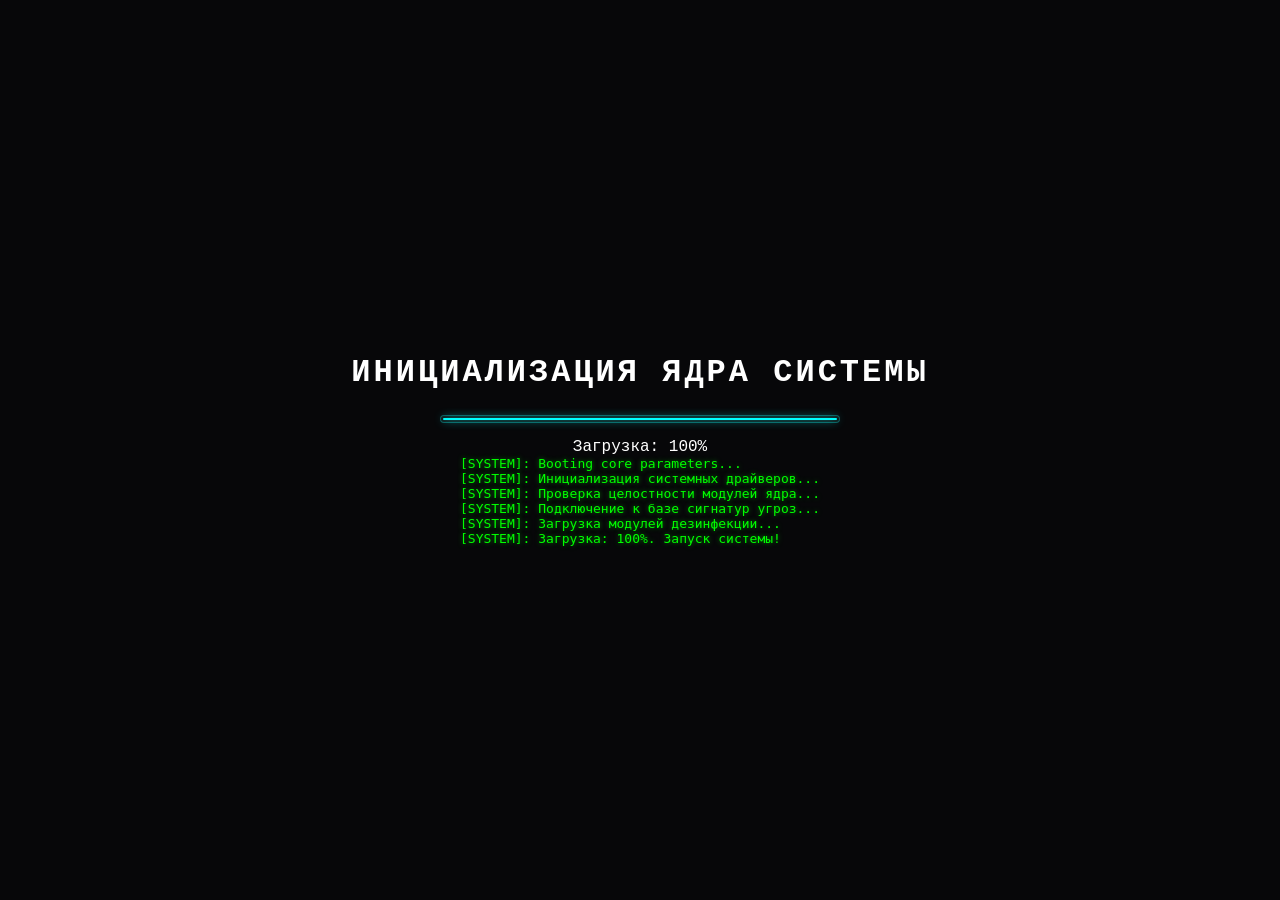
<file: index.html>
<!doctype html>
<html lang="ru">
    <head>
        <meta charset="UTF-8" />
        <meta
            name="viewport"
            content="width=device-width, initial-scale=1.0, maximum-scale=1.0, user-scalable=no, viewport-fit=cover,  height=device-height"
        />
        <title>Система // Выживание</title>
        <script src="https://yandex.ru/games/sdk/v2"></script>

        <style>
            * {
                box-sizing: border-box;
                user-select: none;
                -webkit-user-select: none;
                -moz-user-select: none;
                -ms-user-select: none;
                -webkit-touch-callout: none;
                margin: 0;
                padding: 0;
            }
            body,
            html {
                width: 100%;
                height: 100%;
                min-height: 100dvh;
                overflow: hidden;
                background-color: #070709;
                font-family: "Courier New", Courier, monospace;
            }

            #gameCanvas {
                display: block;
                width: 100vw;
                height: 100vh;
                height: 100dvh;
            }

            /* CRT scanlines effect */
            .crt::after {
                content: " ";
                display: block;
                position: absolute;
                top: 0;
                left: 0;
                bottom: 0;
                right: 0;
                background:
                    linear-gradient(
                        rgba(18, 16, 16, 0) 50%,
                        rgba(0, 0, 0, 0.25) 50%
                    ),
                    linear-gradient(
                        90deg,
                        rgba(255, 0, 0, 0.04),
                        rgba(0, 255, 0, 0.02),
                        rgba(0, 0, 255, 0.04)
                    );
                z-index: 99;
                background-size:
                    100% 4px,
                    6px 100%;
                pointer-events: none;
            }

            #upgrade-screen {
                display: none;
                position: absolute;
                top: 50%;
                left: 50%;
                transform: translate(-50%, -50%);
                background: rgba(10, 10, 12, 0.98);
                border: 2px solid #00ffff;
                padding: 25px;
                width: 95%;
                max-width: 480px;
                text-align: center;
                color: #ffffff;
                z-index: 100;
                box-shadow: 0 0 25px rgba(0, 255, 255, 0.35);
                border-radius: 12px;
            }
            #options-container {
                display: flex;
                flex-direction: column;
                gap: 12px;
                margin-top: 15px;
            }
            .upgrade-option {
                background: rgba(20, 20, 25, 0.8);
                border: 1px solid rgba(255, 255, 255, 0.2);
                color: #ffffff;
                padding: 12px 15px;
                cursor: pointer;
                display: flex;
                align-items: center;
                gap: 15px;
                width: 100%;
                transition: all 0.25s ease;
                border-radius: 8px;
                text-align: left;
            }
            .upgrade-option:hover {
                background: rgba(0, 255, 255, 0.15);
                border-color: #00ffff;
                box-shadow: 0 0 12px rgba(0, 255, 255, 0.2);
                transform: translateX(4px);
            }
            .icon-container {
                position: relative;
                width: 60px;
                height: 60px;
                display: flex;
                justify-content: center;
                align-items: center;
                background: #000;
                border: 1px solid rgba(0, 255, 255, 0.3);
                border-radius: 6px;
            }
            .weapon-preview-canvas {
                width: 60px !important;
                height: 60px !important;
                display: block;
            }
            .level-badge {
                position: absolute;
                bottom: -4px;
                right: -4px;
                background: #00ffff;
                color: #000;
                font-size: 9px;
                font-weight: bold;
                padding: 1px 4px;
                font-family: monospace;
                border-radius: 3px;
            }
            #preloader {
                position: absolute;
                top: 0;
                left: 0;
                width: 100%;
                height: 100%;
                background-color: #070709;
                z-index: 1000;
                display: flex;
                flex-direction: column;
                justify-content: center;
                align-items: center;
                color: #ffffff;
            }
            #loader-bar-bg {
                width: 80%;
                max-width: 400px;
                height: 8px;
                border: 1px solid rgba(0, 255, 255, 0.3);
                background: #111;
                border-radius: 4px;
                padding: 2px;
                margin-top: 24px;
            }
            #loader-bar-fill {
                width: 0%;
                height: 100%;
                background-color: #00ffff;
                box-shadow: 0 0 10px #00ffff;
                transition: width 0.05s linear;
                border-radius: 2px;
            }
            .terminal-text {
                font-family: monospace;
                color: #00ff00;
                text-shadow: 0 0 5px rgba(0, 255, 0, 0.5);
            }

            #menu-screen {
                position: absolute;
                top: 0;
                left: 0;
                width: 100%;
                height: 100%;
                background: rgba(7, 7, 9, 0.85);
                backdrop-filter: blur(8px);
                -webkit-backdrop-filter: blur(8px);
                display: none;
                flex-direction: column;
                justify-content: center;
                align-items: center;
                z-index: 80;
                color: #ffffff;
            }
            #arsenal-screen {
                display: none;
                position: absolute;
                top: 50%;
                left: 50%;
                transform: translate(-50%, -50%);
                background: rgba(10, 10, 12, 0.98);
                border: 2px solid #00ffff;
                padding: 25px;
                width: 95%;
                max-width: 600px;
                max-height: 85vh;
                overflow-y: auto;
                color: #ffffff;
                z-index: 120;
                box-shadow: 0 0 25px rgba(0, 255, 255, 0.35);
                border-radius: 12px;
            }
            #arsenal-screen::-webkit-scrollbar {
                width: 6px;
            }
            #arsenal-screen::-webkit-scrollbar-track {
                background: rgba(10, 10, 12, 0.98);
            }
            #arsenal-screen::-webkit-scrollbar-thumb {
                background: #00ffff;
                border-radius: 3px;
            }
            .arsenal-grid {
                display: grid;
                grid-template-columns: repeat(auto-fill, minmax(110px, 1fr));
                gap: 12px;
                margin-top: 15px;
                margin-bottom: 20px;
            }
            .arsenal-card {
                background: rgba(20, 20, 25, 0.8);
                border: 1px solid rgba(255, 255, 255, 0.1);
                border-radius: 8px;
                padding: 10px;
                display: flex;
                flex-direction: column;
                align-items: center;
                text-align: center;
                position: relative;
                transition: all 0.25s ease;
            }
            .arsenal-card.unlocked {
                border-color: rgba(0, 255, 255, 0.25);
            }
            .arsenal-card.unlocked.hover\:border-color:hover {
                border-color: #00ffff;
                box-shadow: 0 0 10px rgba(0, 255, 255, 0.2);
                transform: translateY(-2px);
            }
            .arsenal-card.locked {
                opacity: 0.5;
                background: rgba(10, 10, 12, 0.6);
            }
            .arsenal-card .lock-icon {
                font-size: 20px;
                color: #ff3333;
                margin: 8px 0;
                text-shadow: 0 0 8px rgba(255, 51, 51, 0.4);
            }

            #gameover-screen {
                display: none;
                position: absolute;
                top: 50%;
                left: 50%;
                transform: translate(-50%, -50%);
                background: rgba(10, 10, 12, 0.98);
                border: 2px solid #ff3333;
                padding: 30px;
                width: 95%;
                max-width: 440px;
                text-align: center;
                color: #ffffff;
                z-index: 100;
                box-shadow: 0 0 25px rgba(255, 51, 51, 0.35);
                border-radius: 12px;
            }

            #pause-menu-btn {
                display: none;
                position: absolute;
                bottom: 90px;
                left: 50%;
                transform: translateX(-50%);
                background: rgba(10, 10, 15, 0.9);
                border: 1px solid #ff4444;
                color: #ff4444;
                padding: 10px 28px;
                border-radius: 10px;
                font-family: monospace;
                font-size: 12px;
                font-weight: bold;
                letter-spacing: 2px;
                cursor: pointer;
                z-index: 95;
                backdrop-filter: blur(4px);
                transition: all 0.3s ease;
                box-shadow: 0 0 20px rgba(255, 68, 68, 0.15);
                text-transform: uppercase;
            }
            #pause-menu-btn:hover {
                background: rgba(255, 68, 68, 0.15);
                box-shadow: 0 0 30px rgba(255, 68, 68, 0.25);
                transform: translateX(-50%) scale(1.04);
            }
        </style>
    </head>
    <body class="crt">
        <div id="preloader">
            <h1
                class="text-xl md:text-2xl font-bold tracking-widest text-center text-cyan-400"
                style="letter-spacing: 3px"
            >
                ИНИЦИАЛИЗАЦИЯ ЯДРА СИСТЕМЫ
            </h1>
            <div id="loader-bar-bg">
                <div id="loader-bar-fill"></div>
            </div>
            <p
                id="loader-info"
                class="mt-4 text-xs opacity-75 font-mono text-cyan-200"
                style="margin-top: 15px"
            >
                Загрузка: 0%
            </p>
            <div
                id="terminal-log"
                class="mt-4 text-[10px] terminal-text w-4/5 max-w-[400px] h-20 overflow-hidden opacity-60 text-left leading-4"
            >
                [SYSTEM]: Booting core parameters...
            </div>
        </div>

        <div id="menu-screen">
            <h1
                class="text-3xl md:text-5xl font-extrabold tracking-widest text-center text-white mb-2"
                style="
                    text-shadow: 0 0 15px rgba(0, 255, 255, 0.4);
                    font-family: monospace;
                "
            >
                Система // Выживание
            </h1>
            <p
                style="margin: 12px 0"
                class="text-cyan-400 text-[10px] md:text-xs font-mono tracking-widest mb-10 text-center animate-pulse"
            >
                [ ВЕРСИЯ ЯДРА: REMASTERED ]
            </p>

            <div
                class="flex flex-col sm:flex-row gap-4 mb-10 w-full max-w-[420px] px-6"
            >
                <button
                    id="start-game-btn"
                    class="flex-1 py-3 px-6 bg-cyan-500 hover:bg-cyan-400 text-black font-extrabold text-xs tracking-wider font-mono rounded-lg transition-all duration-300 shadow-[0_0_15px_rgba(0,255,255,0.3)] hover:scale-105 active:scale-95"
                >
                    ЗАПУСТИТЬ ЯДРО
                </button>
                <button
                    id="open-arsenal-btn"
                    class="flex-1 py-3 px-6 bg-transparent border border-cyan-500 hover:bg-cyan-950/40 text-cyan-400 font-extrabold text-xs tracking-wider font-mono rounded-lg transition-all duration-300 hover:scale-105 active:scale-95"
                >
                    АРСЕНАЛ ОРУЖИЯ
                </button>
            </div>

            <div class="w-full max-w-[460px] px-6">
                <p
                    style="margin: 32px 0 10px"
                    class="text-cyan-600 text-[10px] font-mono mb-4 text-center tracking-widest"
                >
                    — ТРЕБОВАНИЯ ДЕШИФРАЦИИ —
                </p>
                <div
                    id="menu-achievements"
                    class="grid grid-cols-2 gap-3"
                ></div>
            </div>
        </div>

        <div id="arsenal-screen">
            <h2
                class="font-bold tracking-widest text-cyan-400 border-b border-cyan-800 pb-3 mb-4 text-center text-base md:text-lg font-mono"
            >
                АРСЕНАЛ МОДИФИКАЦИЙ ЯДРА
            </h2>
            <div id="arsenal-grid" class="arsenal-grid"></div>
            <button
                id="close-arsenal-btn"
                class="w-full py-2.5 bg-transparent border border-red-500 text-red-500 hover:bg-red-950/30 font-bold text-xs tracking-wider font-mono rounded-lg transition-all duration-300"
            >
                ЗАКРЫТЬ ДАННЫЕ
            </button>
        </div>

        <canvas id="gameCanvas"></canvas>

        <button
            id="audio-toggle"
            style="
                position: absolute;
                top: 20px;
                right: 20px;
                width: 44px;
                height: 44px;
                border-radius: 8px;
                background: rgba(10, 10, 15, 0.85);
                border: 1px solid #00ffff;
                color: #00ffff;
                font-size: 18px;
                cursor: pointer;
                z-index: 110;
                display: flex;
                align-items: center;
                justify-content: center;
                backdrop-filter: blur(4px);
                transition: all 0.2s ease;
                box-shadow: 0 0 10px rgba(0, 255, 255, 0.1);
            "
        >
            🔊
        </button>

        <button
            id="pause-button"
            style="
                position: absolute;
                bottom: 20px;
                right: 20px;
                width: 50px;
                height: 50px;
                border-radius: 50%;
                background: rgba(10, 10, 15, 0.85);
                border: 2px solid #00ffff;
                color: #00ffff;
                font-size: 20px;
                cursor: pointer;
                z-index: 90;
                display: none;
                align-items: center;
                justify-content: center;
                backdrop-filter: blur(4px);
                transition: all 0.2s ease;
                box-shadow: 0 0 12px rgba(0, 255, 255, 0.25);
            "
        >
            ⏸
        </button>

        <button id="pause-menu-btn">ВЫЙТИ В МЕНЮ</button>

        <div id="upgrade-screen">
            <h2
                class="font-bold tracking-widest text-cyan-400 border-b border-cyan-800 pb-3 mb-4 text-base md:text-lg font-mono"
            >
                ВЫБОР МОДИФИКАТОРА ЯДРА
            </h2>
            <div id="options-container"></div>
        </div>

        <div id="gameover-screen">
            <h2
                class="font-bold tracking-widest text-red-500 border-b border-red-950 pb-3 mb-4 text-base md:text-xl font-mono"
                style="text-shadow: 0 0 10px rgba(255, 51, 51, 0.5)"
            >
                СЕКТОР АННИГИЛИРОВАН
            </h2>
            <p
                id="gameover-stats"
                class="text-sm font-mono text-gray-300 mb-6"
            ></p>

            <div class="flex flex-col gap-3">
                <button
                    id="revive-ad-btn"
                    class="w-full py-3 bg-cyan-500 hover:bg-cyan-400 text-black font-extrabold text-xs tracking-wider font-mono rounded-lg transition-all duration-300 shadow-[0_0_15px_rgba(0,255,255,0.3)] hover:scale-[1.02] active:scale-[0.98]"
                >
                    ВОССТАНОВИТЬ ЯДРО (100% HP) 📺
                </button>
                <button
                    id="restart-game-btn"
                    class="w-full py-3 bg-transparent border border-red-500 hover:bg-red-950/20 text-red-500 font-extrabold text-xs tracking-wider font-mono rounded-lg transition-all duration-300 hover:scale-[1.02] active:scale-[0.98]"
                >
                    НАЧАТЬ ЗАНОВО
                </button>
            </div>
        </div>

        <script>
            let ysdkInstance = null;
            let adReviveUsedInCurrentRun = false;
            let isPlatformPaused = false;
            let isGameReady = false;

            document.addEventListener("contextmenu", (e) => e.preventDefault());
            document.addEventListener("selectstart", (e) => e.preventDefault());
            document.addEventListener("dragstart", (e) => e.preventDefault());

            function triggerYandexGameplayStart() {
                if (
                    ysdkInstance &&
                    ysdkInstance.features &&
                    ysdkInstance.features.GameplayAPI
                ) {
                    try {
                        ysdkInstance.features.GameplayAPI.start();
                        console.log(
                            "[Yandex SDK]: GameplayAPI.start() успешно отправлен.",
                        );
                    } catch (e) {
                        console.warn(
                            "[Yandex SDK]: Ошибка вызова GameplayAPI.start()",
                            e,
                        );
                    }
                }
            }

            function triggerYandexGameplayStop() {
                if (
                    ysdkInstance &&
                    ysdkInstance.features &&
                    ysdkInstance.features.GameplayAPI
                ) {
                    try {
                        ysdkInstance.features.GameplayAPI.stop();
                        console.log(
                            "[Yandex SDK]: GameplayAPI.stop() успешно отправлен.",
                        );
                    } catch (e) {
                        console.warn(
                            "[Yandex SDK]: Ошибка вызова GameplayAPI.stop()",
                            e,
                        );
                    }
                }
            }

            class AudioEngine {
                constructor() {
                    this.ctx = null;
                    this.muted = false;
                    this.musicBuffer = null;
                    this.musicSource = null;
                    this.musicGain = null;
                    this.musicLoading = false;
                }
                init() {
                    if (this.ctx) return;
                    this.ctx = new (
                        window.AudioContext || window.webkitAudioContext
                    )();
                }
                loadMusic() {
                    if (this.musicBuffer || this.musicLoading) return;
                    this.musicLoading = true;
                    this.init();
                    fetch("./music/bgmusic.mp3")
                        .then((response) => response.arrayBuffer())
                        .then((data) => this.ctx.decodeAudioData(data))
                        .then((buffer) => {
                            this.musicBuffer = buffer;
                            this.musicLoading = false;
                            console.log(
                                "[AudioEngine]: Фоновая музыка успешно загружена и декодирована.",
                            );
                            if (isMusicPlaying) {
                                this.playMusic();
                            }
                        })
                        .catch((err) => {
                            console.warn(
                                "[AudioEngine]: Ошибка загрузки или декодирования музыки",
                                err,
                            );
                            this.musicLoading = false;
                        });
                }
                playMusic() {
                    if (!this.ctx || !this.musicBuffer) return;
                    this.stopMusic();

                    this.musicSource = this.ctx.createBufferSource();
                    this.musicSource.buffer = this.musicBuffer;
                    this.musicSource.loop = true;

                    this.musicGain = this.ctx.createGain();
                    this.musicGain.gain.setValueAtTime(0, this.ctx.currentTime);

                    this.musicSource.connect(this.musicGain);
                    this.musicGain.connect(this.ctx.destination);

                    this.musicSource.start(0);
                }
                stopMusic() {
                    if (this.musicSource) {
                        try {
                            this.musicSource.stop(0);
                        } catch (e) {}
                        this.musicSource = null;
                    }
                    this.musicGain = null;
                }
                playShoot() {
                    if (this.muted || !this.ctx) return;
                    this.init();
                    let osc = this.ctx.createOscillator();
                    let gain = this.ctx.createGain();
                    osc.connect(gain);
                    gain.connect(this.ctx.destination);
                    osc.type = "triangle";
                    osc.frequency.setValueAtTime(440, this.ctx.currentTime);
                    osc.frequency.exponentialRampToValueAtTime(
                        110,
                        this.ctx.currentTime + 0.12,
                    );
                    gain.gain.setValueAtTime(0.12, this.ctx.currentTime);
                    gain.gain.linearRampToValueAtTime(
                        0.01,
                        this.ctx.currentTime + 0.12,
                    );
                    osc.start();
                    osc.stop(this.ctx.currentTime + 0.12);
                }
                playExplode() {
                    if (this.muted || !this.ctx) return;
                    this.init();
                    let bufferSize = this.ctx.sampleRate * 0.15,
                        buffer = this.ctx.createBuffer(
                            1,
                            bufferSize,
                            this.ctx.sampleRate,
                        ),
                        data = buffer.getChannelData(0);
                    for (let i = 0; i < bufferSize; i++) {
                        data[i] = Math.random() * 2 - 1;
                    }
                    let noise = this.ctx.createBufferSource();
                    noise.buffer = buffer;
                    let filter = this.ctx.createBiquadFilter();
                    filter.type = "lowpass";
                    filter.frequency.setValueAtTime(400, this.ctx.currentTime);
                    filter.frequency.exponentialRampToValueAtTime(
                        10,
                        this.ctx.currentTime + 0.15,
                    );
                    let gain = this.ctx.createGain();
                    gain.gain.setValueAtTime(0.18, this.ctx.currentTime);
                    gain.gain.linearRampToValueAtTime(
                        0.01,
                        this.ctx.currentTime + 0.15,
                    );
                    noise.connect(filter);
                    filter.connect(gain);
                    gain.connect(this.ctx.destination);
                    noise.start();
                }
                playHit() {
                    if (this.muted || !this.ctx) return;
                    this.init();
                    let osc = this.ctx.createOscillator();
                    let gain = this.ctx.createGain();
                    osc.connect(gain);
                    gain.connect(this.ctx.destination);
                    osc.type = "sawtooth";
                    osc.frequency.setValueAtTime(120, this.ctx.currentTime);
                    osc.frequency.setValueAtTime(
                        60,
                        this.ctx.currentTime + 0.08,
                    );
                    gain.gain.setValueAtTime(0.15, this.ctx.currentTime);
                    gain.gain.linearRampToValueAtTime(
                        0.01,
                        this.ctx.currentTime + 0.15,
                    );
                    osc.start();
                    osc.stop(this.ctx.currentTime + 0.15);
                }
                playLevelUp() {
                    if (this.muted || !this.ctx) return;
                    this.init();
                    let osc = this.ctx.createOscillator();
                    let gain = this.ctx.createGain();
                    osc.connect(gain);
                    gain.connect(this.ctx.destination);
                    osc.type = "sine";
                    let notes = [261.63, 329.63, 392.0, 523.25];
                    notes.forEach((freq, idx) => {
                        let time = this.ctx.currentTime + idx * 0.1;
                        osc.frequency.setValueAtTime(freq, time);
                    });
                    gain.gain.setValueAtTime(0.15, this.ctx.currentTime);
                    gain.gain.linearRampToValueAtTime(
                        0.15,
                        this.ctx.currentTime + 0.3,
                    );
                    gain.gain.linearRampToValueAtTime(
                        0.01,
                        this.ctx.currentTime + 0.5,
                    );
                    osc.start();
                    osc.stop(this.ctx.currentTime + 0.5);
                }
                playUpgrade() {
                    if (this.muted || !this.ctx) return;
                    this.init();
                    let osc = this.ctx.createOscillator();
                    let gain = this.ctx.createGain();
                    osc.connect(gain);
                    gain.connect(this.ctx.destination);
                    osc.type = "square";
                    osc.frequency.setValueAtTime(300, this.ctx.currentTime);
                    osc.frequency.exponentialRampToValueAtTime(
                        1200,
                        this.ctx.currentTime + 0.25,
                    );
                    gain.gain.setValueAtTime(0.08, this.ctx.currentTime);
                    gain.gain.linearRampToValueAtTime(
                        0.01,
                        this.ctx.currentTime + 0.25,
                    );
                    osc.start();
                    osc.stop(this.ctx.currentTime + 0.25);
                }
                playWarning() {
                    if (this.muted || !this.ctx) return;
                    this.init();
                    let osc = this.ctx.createOscillator();
                    let gain = this.ctx.createGain();
                    osc.connect(gain);
                    gain.connect(this.ctx.destination);
                    osc.type = "sawtooth";
                    osc.frequency.setValueAtTime(220, this.ctx.currentTime);
                    osc.frequency.linearRampToValueAtTime(
                        330,
                        this.ctx.currentTime + 0.2,
                    );
                    osc.frequency.linearRampToValueAtTime(
                        220,
                        this.ctx.currentTime + 0.4,
                    );
                    gain.gain.setValueAtTime(0.1, this.ctx.currentTime);
                    gain.gain.linearRampToValueAtTime(
                        0.01,
                        this.ctx.currentTime + 0.45,
                    );
                    osc.start();
                    osc.stop(this.ctx.currentTime + 0.45);
                }
            }
            const sfx = new AudioEngine();

            const initAudioOnFirstClick = () => {
                sfx.init();
                sfx.loadMusic();
                window.removeEventListener("click", initAudioOnFirstClick);
                window.removeEventListener("touchstart", initAudioOnFirstClick);
            };
            window.addEventListener("click", initAudioOnFirstClick);
            window.addEventListener("touchstart", initAudioOnFirstClick);

            let isMusicPlaying = false;
            const TARGET_VOLUME = 0.25;

            function startMusic() {
                if (sfx.muted) return;
                if (isTabHidden) return;
                if (isPlatformPaused) return;
                isMusicPlaying = true;
                sfx.playMusic();
                fadeInMusic();
            }

            function applyLanguage(lang) {
                console.log("[Localization]: Русский язык активирован.");
            }

            function pauseMusic() {
                isMusicPlaying = false;
                fadeOutMusic(() => {
                    sfx.stopMusic();
                }, true); // Моментальная остановка
            }

            function resumeMusic() {
                if (sfx.muted) return;
                if (isTabHidden) return;
                if (isPlatformPaused) return;
                isMusicPlaying = true;
                sfx.playMusic();
                fadeInMusic();
            }

            function stopMusic() {
                isMusicPlaying = false;
                fadeOutMusic(() => {
                    sfx.stopMusic();
                });
            }

            function fadeInMusic() {
                if (sfx.musicGain && sfx.ctx) {
                    const currTime = sfx.ctx.currentTime;
                    sfx.musicGain.gain.cancelScheduledValues(currTime);
                    sfx.musicGain.gain.setValueAtTime(
                        sfx.musicGain.gain.value,
                        currTime,
                    );
                    sfx.musicGain.gain.linearRampToValueAtTime(
                        TARGET_VOLUME,
                        currTime + 1.5,
                    );
                }
            }

            function fadeOutMusic(callback, forceInstant = false) {
                if (forceInstant) {
                    if (sfx.musicGain && sfx.ctx) {
                        sfx.musicGain.gain.cancelScheduledValues(
                            sfx.ctx.currentTime,
                        );
                        sfx.musicGain.gain.setValueAtTime(
                            0,
                            sfx.ctx.currentTime,
                        );
                    }
                    if (callback) callback();
                    return;
                }
                if (sfx.musicGain && sfx.ctx) {
                    const currTime = sfx.ctx.currentTime;
                    sfx.musicGain.gain.cancelScheduledValues(currTime);
                    sfx.musicGain.gain.setValueAtTime(
                        sfx.musicGain.gain.value,
                        currTime,
                    );
                    sfx.musicGain.gain.linearRampToValueAtTime(
                        0,
                        currTime + 1.0,
                    );
                    setTimeout(() => {
                        if (callback) callback();
                    }, 1000);
                } else {
                    if (callback) callback();
                }
            }

            function ensureMusicState() {
                const shouldPlay =
                    !sfx.muted &&
                    !isTabHidden &&
                    !isPlatformPaused &&
                    gameState !== STATES.MENU &&
                    gameState !== STATES.GAMEOVER &&
                    gameState !== STATES.LOADING &&
                    gameState !== STATES.PAUSED &&
                    gameState !== STATES.UPGRADE;
                if (shouldPlay && !isMusicPlaying) {
                    startMusic();
                } else if (!shouldPlay && isMusicPlaying) {
                    isMusicPlaying = false;
                    fadeOutMusic(
                        () => {
                            sfx.stopMusic();
                        },
                        isTabHidden || isPlatformPaused || sfx.muted,
                    );
                }
            }

            document
                .getElementById("audio-toggle")
                .addEventListener("click", (e) => {
                    e.stopPropagation();
                    sfx.init();
                    sfx.muted = !sfx.muted;

                    if (sfx.muted) {
                        isMusicPlaying = false;
                        fadeOutMusic(() => {
                            sfx.stopMusic();
                        }, true);
                    } else {
                        ensureMusicState();
                    }

                    document.getElementById("audio-toggle").innerText =
                        sfx.muted ? "🔇" : "🔊";
                    document.getElementById("audio-toggle").style.borderColor =
                        sfx.muted ? "#ff3333" : "#00ffff";
                    document.getElementById("audio-toggle").style.color =
                        sfx.muted ? "#ff3333" : "#00ffff";
                });

            const canvas = document.getElementById("gameCanvas");
            const ctx = canvas.getContext("2d");

            const STATES = {
                LOADING: -1,
                MENU: 0,
                PLAYING: 1,
                PORTAL_OPEN: 2,
                BOSS_SPAWN: 3,
                BOSS_FIGHT: 4,
                GAMEOVER: 5,
                UPGRADE: 6,
                PAUSED: 7,
                REVIVING: 8,
            };
            let gameState = STATES.LOADING;
            let previousState = STATES.PLAYING;

            const spawnWarnings = [];

            const resumeCallback = () => {
                resumeGame();
                console.log("GAME RESUMED");
            };

            function checkAndCallSDKReady() {
                if (isGameReady && ysdkInstance) {
                    if (
                        ysdkInstance.features &&
                        ysdkInstance.features.LoadingAPI
                    ) {
                        try {
                            ysdkInstance.features.LoadingAPI.ready();
                            console.log(
                                "[Yandex SDK]: LoadingAPI.ready() успешно выполнен.",
                            );
                        } catch (e) {
                            console.warn(
                                "[Yandex SDK]: Ошибка вызова LoadingAPI.ready()",
                                e,
                            );
                        }
                    }
                }
            }

            function initYandexSDK() {
                if (typeof YaGames !== "undefined") {
                    YaGames.init()
                        .then((ysdk) => {
                            console.log("[Yandex SDK]: Инициализация успешна");
                            ysdkInstance = ysdk;

                            checkAndCallSDKReady();

                            try {
                                if (ysdk.environment && ysdk.environment.i18n) {
                                    const lang = ysdk.environment.i18n.lang;
                                    window.userLanguage = lang;
                                    applyLanguage("ru");
                                } else {
                                    applyLanguage("ru");
                                }
                            } catch (e) {
                                applyLanguage("ru");
                            }

                            // Подписка на 'game_api_resume'
                            if (ysdk && typeof ysdk.on === "function") {
                                try {
                                    ysdk.off("game_api_resume", resumeCallback);
                                } catch (e) {}
                                ysdk.on("game_api_resume", resumeCallback);
                            }

                            if (ysdk.features && ysdk.features.GameplayAPI) {
                                ysdk.features.GameplayAPI.onPause(() => {
                                    console.log(
                                        "[SDK]: Платформа приостановила игру",
                                    );
                                    isPlatformPaused = true;
                                    pauseGame();
                                });

                                ysdk.features.GameplayAPI.onResume(() => {
                                    console.log(
                                        "[SDK]: Платформа возобновила игру",
                                    );
                                    resumeGame();
                                });
                            }

                            if (ysdk.screen && ysdk.screen.fullscreen) {
                                ysdk.screen.fullscreen
                                    .request()
                                    .catch(() => {});
                            }
                        })
                        .catch((err) => {
                            console.warn(
                                "[Yandex SDK]: Ошибка инициализации",
                                err,
                            );
                        });
                } else {
                    console.log("[Yandex SDK]: Запуск локально");
                }
            }

            function showYandexInterstitial(onCloseCallback) {
                if (ysdkInstance) {
                    const wasMuted = sfx.muted;
                    const prevGameState = gameState;

                    sfx.muted = true;
                    pauseGame(); // Gameplay API stop вызовется внутри pauseGame()

                    ysdkInstance.adv.showFullscreenAdv({
                        callbacks: {
                            onOpen: () => {
                                isPlatformPaused = true;
                            },
                            onClose: () => {
                                isPlatformPaused = false;
                                sfx.muted = wasMuted;
                                if (gameState === STATES.PAUSED) {
                                    gameState =
                                        prevGameState === STATES.PAUSED
                                            ? STATES.PAUSED
                                            : previousState;
                                    lastTime = performance.now();
                                    if (gameState !== STATES.PAUSED) {
                                        ensureMusicState();
                                        if (
                                            sfx &&
                                            sfx.ctx &&
                                            sfx.ctx.state === "suspended"
                                        ) {
                                            sfx.ctx.resume();
                                        }
                                        triggerYandexGameplayStart(); // Возобновление игры
                                    }
                                }
                                if (onCloseCallback) onCloseCallback();
                            },
                            onError: () => {
                                isPlatformPaused = false;
                                sfx.muted = wasMuted;
                                if (gameState === STATES.PAUSED) {
                                    gameState =
                                        prevGameState === STATES.PAUSED
                                            ? STATES.PAUSED
                                            : previousState;
                                    lastTime = performance.now();
                                    if (gameState !== STATES.PAUSED) {
                                        ensureMusicState();
                                        if (
                                            sfx &&
                                            sfx.ctx &&
                                            sfx.ctx.state === "suspended"
                                        ) {
                                            sfx.ctx.resume();
                                        }
                                        triggerYandexGameplayStart(); // Возобновление игры
                                    }
                                }
                                if (onCloseCallback) onCloseCallback();
                            },
                        },
                    });
                } else {
                    if (onCloseCallback) onCloseCallback();
                }
            }

            function showYandexRewarded(onRewardedCallback, onErrorCallback) {
                if (ysdkInstance) {
                    const wasMuted = sfx.muted;
                    sfx.muted = true;
                    const prevGameState = gameState;

                    pauseGame(); // Gameplay API stop вызовется внутри pauseGame()

                    ysdkInstance.adv.showRewardedVideo({
                        callbacks: {
                            onOpen: () => {
                                isPlatformPaused = true;
                            },
                            onRewarded: () => {
                                if (onRewardedCallback) onRewardedCallback();
                            },
                            onClose: () => {
                                isPlatformPaused = false;
                                sfx.muted = wasMuted;
                                if (gameState === STATES.PAUSED) {
                                    gameState =
                                        prevGameState === STATES.PAUSED
                                            ? STATES.PAUSED
                                            : previousState;
                                    lastTime = performance.now();
                                    if (gameState !== STATES.PAUSED) {
                                        ensureMusicState();
                                        if (
                                            sfx &&
                                            sfx.ctx &&
                                            sfx.ctx.state === "suspended"
                                        ) {
                                            sfx.ctx.resume();
                                        }
                                        triggerYandexGameplayStart(); // Возобновление игры
                                    }
                                }
                            },
                            onError: () => {
                                isPlatformPaused = false;
                                sfx.muted = wasMuted;
                                if (gameState === STATES.PAUSED) {
                                    gameState =
                                        prevGameState === STATES.PAUSED
                                            ? STATES.PAUSED
                                            : previousState;
                                    lastTime = performance.now();
                                    if (gameState !== STATES.PAUSED) {
                                        ensureMusicState();
                                        if (
                                            sfx &&
                                            sfx.ctx &&
                                            sfx.ctx.state === "suspended"
                                        ) {
                                            sfx.ctx.resume();
                                        }
                                        triggerYandexGameplayStart(); // Возобновление игры
                                    }
                                }
                                if (onErrorCallback) onErrorCallback();
                            },
                        },
                    });
                } else {
                    if (onRewardedCallback) onRewardedCallback();
                }
            }

            function pauseGame() {
                if (
                    [
                        STATES.PLAYING,
                        STATES.PORTAL_OPEN,
                        STATES.BOSS_SPAWN,
                        STATES.BOSS_FIGHT,
                    ].includes(gameState)
                ) {
                    previousState = gameState;
                    gameState = STATES.PAUSED;
                    pauseMusic();
                    triggerYandexGameplayStop(); // Остановка игрового процесса
                }
                if (sfx && sfx.ctx && sfx.ctx.state === "running") {
                    sfx.ctx.suspend();
                }
                updatePauseButtonVisibility();
            }

            function resumeGame() {
                isPlatformPaused = false;
                if (gameState === STATES.PAUSED) {
                    gameState = previousState;
                    lastTime = performance.now();
                    if (sfx && sfx.ctx && sfx.ctx.state === "suspended") {
                        sfx.ctx.resume();
                    }
                    ensureMusicState();
                    updatePauseButtonVisibility();
                    triggerYandexGameplayStart(); // Возобновление игрового процесса
                }
            }

            class QT_Rectangle {
                constructor(x, y, w, h) {
                    this.x = x;
                    this.y = y;
                    this.w = w;
                    this.h = h;
                }
                contains(obj) {
                    return (
                        obj.x >= this.x - this.w &&
                        obj.x <= this.x + this.w &&
                        obj.y >= this.y - this.h &&
                        obj.y <= this.y + this.h
                    );
                }
                intersects(range) {
                    return !(
                        range.x - range.w > this.x + this.w ||
                        range.x + range.w < this.x - this.w ||
                        range.y - range.h > this.y + this.h ||
                        range.y + range.h < this.y - this.h
                    );
                }
            }

            class QuadTree {
                constructor(boundary, capacity) {
                    this.boundary = boundary;
                    this.capacity = capacity;
                    this.objects = [];
                    this.divided = false;
                }
                subdivide() {
                    let x = this.boundary.x;
                    let y = this.boundary.y;
                    let w = this.boundary.w / 2;
                    let h = this.boundary.h / 2;

                    let ne = new QT_Rectangle(x + w, y - h, w, h);
                    this.northeast = new QuadTree(ne, this.capacity);
                    let nw = new QT_Rectangle(x - w, y - h, w, h);
                    this.northwest = new QuadTree(nw, this.capacity);
                    let se = new QT_Rectangle(x + w, y + h, w, h);
                    this.southeast = new QuadTree(se, this.capacity);
                    let sw = new QT_Rectangle(x - w, y + h, w, h);
                    this.southwest = new QuadTree(sw, this.capacity);

                    this.divided = true;
                }
                insert(obj) {
                    if (!this.boundary.contains(obj)) return false;

                    if (this.objects.length < this.capacity) {
                        this.objects.push(obj);
                        return true;
                    }

                    if (!this.divided) this.subdivide();

                    if (this.northeast.insert(obj)) return true;
                    if (this.northwest.insert(obj)) return true;
                    if (this.southeast.insert(obj)) return true;
                    if (this.southwest.insert(obj)) return true;

                    return false;
                }
                query(range, found) {
                    if (!found) found = [];
                    if (!this.boundary.intersects(range)) return found;

                    for (let i = 0; i < this.objects.length; i++) {
                        let obj = this.objects[i];
                        if (this.boundary.contains(obj)) found.push(obj);
                    }

                    if (this.divided) {
                        this.northeast.query(range, found);
                        this.northwest.query(range, found);
                        this.southeast.query(range, found);
                        this.southwest.query(range, found);
                    }
                    return found;
                }
            }

            let enemyQuadTree = new QuadTree(new QT_Rectangle(0, 0, 1, 1), 4);

            class FastPool {
                constructor(ClassRef, size) {
                    this.objects = [];
                    this.activeCount = 0;
                    for (let i = 0; i < size; i++) {
                        let obj = new ClassRef();
                        obj.poolIndex = i;
                        this.objects.push(obj);
                    }
                }
                get() {
                    if (this.activeCount < this.objects.length) {
                        let obj = this.objects[this.activeCount];
                        this.activeCount++;
                        return obj;
                    }
                    return null;
                }
                release(obj) {
                    if (obj.poolIndex < this.activeCount) {
                        this.activeCount--;
                        let lastObj = this.objects[this.activeCount];
                        this.objects[obj.poolIndex] = lastObj;
                        this.objects[this.activeCount] = obj;
                        lastObj.poolIndex = obj.poolIndex;
                        obj.poolIndex = this.activeCount;
                        obj.active = false;
                    }
                }
                updateAll() {
                    for (let i = 0; i < this.activeCount; i++)
                        this.objects[i].update();
                }
                drawAll() {
                    for (let i = 0; i < this.activeCount; i++)
                        this.objects[i].draw();
                }
                clear() {
                    while (this.activeCount > 0) {
                        this.objects[this.activeCount - 1].active = false;
                        this.activeCount--;
                    }
                }
            }

            const toasts = [];
            let unlockedWeapons = ["Dart", "Orbit", "Aura", "Cross"];

            const ACHIEVEMENT_LIST = [
                { id: "Pulse", cond: "Пройти Мир 1" },
                { id: "Beam", cond: "Убить Антивируса" },
                { id: "Chain", cond: "Убить Сбой Ядра" },
                { id: "Секреты", cond: "Служебный Сектор" },
            ];

            function startPreloader() {
                const logElem = document.getElementById("terminal-log");
                const steps = [
                    "Инициализация системных драйверов...",
                    "Проверка целостности модулей ядра...",
                    "Подключение к базе сигнатур угроз...",
                    "Загрузка модулей дезинфекции...",
                    "Загрузка: 100%. Запуск системы!",
                ];
                let stepIdx = 0;
                let pct = 0;

                let interval = setInterval(() => {
                    pct += 4;
                    if (pct > 100) pct = 100;
                    document.getElementById("loader-bar-fill").style.width =
                        `${pct}%`;
                    document.getElementById("loader-info").innerText =
                        `Загрузка: ${pct}%`;

                    if (pct % 20 === 0 && stepIdx < steps.length) {
                        let p = document.createElement("p");
                        p.innerText = `[SYSTEM]: ${steps[stepIdx]}`;
                        logElem.appendChild(p);
                        logElem.scrollTop = logElem.scrollHeight;
                        stepIdx++;
                    }

                    if (pct >= 100) {
                        clearInterval(interval);
                        setTimeout(() => {
                            document.getElementById("preloader").style.display =
                                "none";
                            showMenu();
                            isGameReady = true;
                            checkAndCallSDKReady();
                        }, 500);
                    }
                }, 30);
            }

            const WEAPON_SPECS = [
                {
                    id: "Dart",
                    name: "Dart",
                    desc: "Наводящийся неоновый заряд данных.",
                    cond: "Доступно сразу",
                },
                {
                    id: "Orbit",
                    name: "Orbit",
                    desc: "Орбитальные блоки. Защищают ядро.",
                    cond: "Доступно сразу",
                },
                {
                    id: "Aura",
                    name: "Aura",
                    desc: "Пульсирующее информационное поле.",
                    cond: "Доступно сразу",
                },
                {
                    id: "Cross",
                    name: "Cross",
                    desc: "Линейная атака по осям процессора.",
                    cond: "Доступно сразу",
                },
                {
                    id: "Bounce",
                    name: "Bounce",
                    desc: "Снаряд, рикошетящий между багами.",
                    cond: "Доступно сразу",
                },
                {
                    id: "Rain",
                    name: "Rain",
                    desc: "Ливень информационного кода сверху.",
                    cond: "Доступно сразу",
                },
                {
                    id: "Pulse",
                    name: "Pulse",
                    desc: "Отбрасывает и замедляет противников.",
                    cond: "Пройти Мир 1",
                },
                {
                    id: "Beam",
                    name: "Beam",
                    desc: "Прямой дезинфицирующий лазер.",
                    cond: "Пройти Мир 2",
                },
                {
                    id: "Chain",
                    name: "Chain",
                    desc: "Цепной разряд тока по целям.",
                    cond: "Пройти Мир 3",
                },
                {
                    id: "Blast",
                    name: "Blast",
                    desc: "Взрывы в случайных зонах ядра.",
                    cond: "Достигнуть 5 уровня",
                },
                {
                    id: "Spiral",
                    name: "Spiral",
                    desc: "Раскручивающийся неоновый вихрь.",
                    cond: "Достигнуть 5 уровня",
                },
                {
                    id: "Mine",
                    name: "Mine",
                    desc: "Защитные мины при контакте.",
                    cond: "Достигнуть 10 уровня",
                },
                {
                    id: "Vortex",
                    name: "Vortex",
                    desc: "Гравитационный вихрь стягивания.",
                    cond: "Достигнуть 10 уровня",
                },
                {
                    id: "Echo",
                    name: "Echo",
                    desc: "Процесс-дублер случайного оружия.",
                    cond: "Достигнуть 15 уровня",
                },
                {
                    id: "Crystal",
                    name: "Crystal",
                    desc: "Кристалл, дробящийся на осколки.",
                    cond: "50000+ очков",
                },
            ];

            function showMenu() {
                gameState = STATES.MENU;
                document.getElementById("menu-screen").style.display = "flex";
                document.getElementById("gameCanvas").style.display = "block";
                document.getElementById("pause-menu-btn").style.display =
                    "none";
                renderMenuAchievements();
                stopMusic();
            }

            function renderMenuAchievements() {
                const container = document.getElementById("menu-achievements");
                container.innerHTML = "";
                ACHIEVEMENT_LIST.forEach((ach) => {
                    let isUnl =
                        unlockedWeapons.includes(ach.id) ||
                        ach.id === "Секреты";
                    const item = document.createElement("div");
                    item.className =
                        "flex items-center gap-2 p-2 rounded bg-black/40 border font-mono text-[9px] md:text-[10px]";
                    if (isUnl) {
                        item.className += " border-cyan-950 text-cyan-400";
                        item.innerHTML = `
                            <span class="text-cyan-400" style="margin-left: 12px">✔</span>
                            <div class="truncate" style="margin: 8px 4px;">
                                <div class="text-gray-400 font-semibold truncate text-[8px]">${ach.cond}</div>
                                <div class="text-[7px] text-cyan-600 font-bold">${ach.id.toUpperCase()} ДОСТУПЕН</div>
                            </div>
                        `;
                    } else {
                        item.className +=
                            " border-red-950/20 opacity-50 text-gray-600";
                        item.innerHTML = `
                            <span class="text-red-500" style="margin-left: 12px">🔒</span>
                            <div class="truncate" style="margin: 8px 4px;">
                                <div class="text-gray-500 truncate text-[8px]">${ach.cond}</div>
                                <div class="text-[7px] text-red-800 font-bold">БЛОКИРОВКА</div>
                            </div>
                        `;
                    }
                    container.appendChild(item);
                });
            }

            function openArsenal() {
                const screen = document.getElementById("arsenal-screen");
                const grid = document.getElementById("arsenal-grid");
                grid.innerHTML = "";
                screen.style.display = "block";

                WEAPON_SPECS.forEach((spec) => {
                    const isUnlocked = unlockedWeapons.includes(spec.id);
                    const card = document.createElement("div");
                    card.className = `arsenal-card ${isUnlocked ? "unlocked" : "locked"}`;

                    if (isUnlocked) {
                        card.innerHTML = `
                            <div class="icon-container" style="width:60px; height:60px; pointer-events:none;">
                                <canvas id="arsenal-canvas-${spec.id}" class="weapon-preview-canvas" width="60" height="60"></canvas>
                            </div>
                            <div class="font-bold text-[10px] text-cyan-400 mt-2 font-mono">${spec.name.toUpperCase()}</div>
                            <div class="text-[8px] text-gray-400 mt-1 font-mono leading-tight">${spec.desc}</div>
                        `;
                        grid.appendChild(card);
                        const cvs = document.getElementById(
                            `arsenal-canvas-${spec.id}`,
                        );
                        renderProceduralIcon(cvs, spec.id);
                    } else {
                        card.innerHTML = `
                            <div class="lock-icon">🔒</div>
                            <div class="font-bold text-[10px] text-red-400 mt-1 font-mono">${spec.name.toUpperCase()}</div>
                            <div class="text-[8px] text-gray-500 mt-1 font-mono leading-tight">Условие: <br><span class="text-gray-400">${spec.cond}</span></div>
                        `;
                        grid.appendChild(card);
                    }
                });
            }

            function ensureAudioContext() {
                sfx.init();
            }

            document
                .getElementById("start-game-btn")
                .addEventListener("click", (e) => {
                    e.stopPropagation();
                    ensureAudioContext();
                    sfx.loadMusic();
                    showYandexInterstitial(() => {
                        document.getElementById("menu-screen").style.display =
                            "none";
                        resetGame();
                        sfx.playUpgrade();
                        gameState = STATES.PLAYING;
                        lastTime = performance.now();
                        startMusic();
                        triggerYandexGameplayStart(); // Игровой процесс начался
                    });
                });

            document
                .getElementById("open-arsenal-btn")
                .addEventListener("click", (e) => {
                    e.stopPropagation();
                    openArsenal();
                    ensureAudioContext();
                });

            document
                .getElementById("close-arsenal-btn")
                .addEventListener("click", (e) => {
                    e.stopPropagation();
                    document.getElementById("arsenal-screen").style.display =
                        "none";
                });

            document
                .getElementById("pause-menu-btn")
                .addEventListener("click", (e) => {
                    e.stopPropagation();
                    goToMenu();
                });

            function goToMenu() {
                triggerYandexGameplayStop(); // Игровой процесс полностью остановлен (вызов меню)
                stopMusic();

                document.getElementById("menu-screen").style.display = "flex";
                document.getElementById("pause-menu-btn").style.display =
                    "none";
                resetGame();
                gameState = STATES.MENU;
                updatePauseButtonVisibility();
                renderMenuAchievements();
                document.getElementById("upgrade-screen").style.display =
                    "none";
                document.getElementById("gameover-screen").style.display =
                    "none";
                document.getElementById("arsenal-screen").style.display =
                    "none";

                if (sfx && sfx.ctx && sfx.ctx.state === "suspended") {
                    sfx.ctx.resume();
                }
            }

            const WORLD_DURATION = 180;
            let gameTimer = 0,
                secondsTimer = 0,
                currentWorld = 1,
                difficultyMultiplier = 1.0;
            let score = 0,
                pendingUpgrades = 0,
                bossSpawnTimer = 0,
                activeBossRef = null;
            let lastTime = performance.now();
            const TARGET_FPS = 60,
                STEP = 1000 / TARGET_FPS;
            let dtAccumulator = 0;
            const bossArena = { x: 0, y: 0, size: 650, active: false };
            const camera = { x: 0, y: 0 };
            let zoom = 1.0;

            function getBackgroundColor() {
                switch (currentWorld) {
                    case 1:
                        return "#070709";
                    case 2:
                        return "#0a0a1a";
                    case 3:
                        return "#1a0a0a";
                    case 4:
                        return "#0a1a0a";
                    case 5:
                        return "#1a0a1a";
                    default:
                        return "#070709";
                }
            }

            function updateZoom() {
                const minDim = Math.min(window.innerWidth, window.innerHeight);
                if (minDim < 600) {
                    zoom = minDim / 600;
                    if (zoom < 0.5) zoom = 0.5;
                } else {
                    zoom = 1.0;
                }
            }

            function resizeCanvas() {
                canvas.width = window.innerWidth;
                canvas.height = window.innerHeight;
                updateZoom();
            }
            window.addEventListener("resize", resizeCanvas);
            resizeCanvas();

            class Player {
                constructor() {
                    this.x = 0;
                    this.y = 0;
                    this.radius = 12;
                    this.speed = 3.6;
                    this.hp = 100;
                    this.maxHp = 100;
                    this.level = 1;
                    this.xp = 0;
                    this.xpNeeded = 12;
                    this.lastVx = 1;
                    this.lastVy = 0;
                }
                update() {
                    let moveX = 0,
                        moveY = 0;
                    if (keys["KeyW"] || keys["ArrowUp"]) moveY -= 1;
                    if (keys["KeyS"] || keys["ArrowDown"]) moveY += 1;
                    if (keys["KeyA"] || keys["ArrowLeft"]) moveX -= 1;
                    if (keys["KeyD"] || keys["ArrowRight"]) moveX += 1;
                    if (joystick.active) {
                        moveX = joystick.vx;
                        moveY = joystick.vy;
                    }

                    if (moveX !== 0 && moveY !== 0 && !joystick.active) {
                        moveX *= 0.7071;
                        moveY *= 0.7071;
                    }
                    this.x += moveX * this.speed;
                    this.y += moveY * this.speed;

                    if (bossArena.active) {
                        let half = bossArena.size / 2;
                        if (this.x < bossArena.x - half + this.radius)
                            this.x = bossArena.x - half + this.radius;
                        if (this.x > bossArena.x + half - this.radius)
                            this.x = bossArena.x + half - this.radius;
                        if (this.y < bossArena.y - half + this.radius)
                            this.y = bossArena.y - half + this.radius;
                        if (this.y > bossArena.y + half - this.radius)
                            this.y = bossArena.y + half - this.radius;
                    }

                    if (moveX !== 0 || moveY !== 0) {
                        let len = Math.hypot(moveX, moveY);
                        this.lastVx = moveX / len;
                        this.lastVy = moveY / len;
                    }
                }
                draw() {
                    ctx.save();
                    ctx.translate(this.x - camera.x, this.y - camera.y);
                    let rot = Math.atan2(this.lastVy, this.lastVx);
                    ctx.rotate(rot);

                    ctx.shadowBlur = 15;
                    ctx.shadowColor = "#ffffff";
                    ctx.fillStyle = "#ffffff";
                    ctx.beginPath();
                    ctx.moveTo(this.radius * 1.5, 0);
                    ctx.lineTo(-this.radius, -this.radius);
                    ctx.lineTo(-this.radius * 0.4, 0);
                    ctx.lineTo(-this.radius, this.radius);
                    ctx.closePath();
                    ctx.fill();

                    ctx.fillStyle = "#00ffff";
                    ctx.shadowColor = "#00ffff";
                    ctx.beginPath();
                    ctx.arc(
                        -this.radius * 0.5,
                        0,
                        4 + Math.sin(Date.now() / 50) * 2,
                        0,
                        Math.PI * 2,
                    );
                    ctx.fill();
                    ctx.restore();

                    let hpRingRadius = this.radius + 8;
                    ctx.save();
                    ctx.translate(this.x - camera.x, this.y - camera.y);
                    ctx.shadowBlur = 5;
                    ctx.shadowColor = "rgba(0, 255, 255, 0.4)";
                    ctx.strokeStyle = "rgba(0, 255, 255, 0.1)";
                    ctx.lineWidth = 2.5;
                    ctx.beginPath();
                    ctx.arc(0, 0, hpRingRadius, 0, Math.PI * 2);
                    ctx.stroke();

                    ctx.strokeStyle = "#00ffff";
                    ctx.beginPath();
                    let hpPct = Math.max(0, this.hp) / this.maxHp;
                    ctx.arc(
                        0,
                        0,
                        hpRingRadius,
                        -Math.PI / 2,
                        -Math.PI / 2 + Math.PI * 2 * hpPct,
                    );
                    ctx.stroke();
                    ctx.restore();
                }
            }
            const player = new Player();

            class Enemy {
                constructor() {
                    this.active = false;
                    this.poolIndex = -1;
                }
                spawn(x, y, variant = "normal") {
                    this.x = x;
                    this.y = y;
                    this.variant = variant;
                    this.active = true;
                    this.shootTimer = 0;
                    this.aiTimer = Math.floor(Math.random() * 10);
                    this.vx = 0;
                    this.vy = 0;
                    this.slowTimer = 0;
                    this.flashTimer = 0;
                    this.visualAngle = 0;
                    this.antivirusPhase = 0;
                    this.phaseTimer = 0;

                    if (variant === "boss_rat_king") {
                        this.name = "ВИНЛОК [SYSTEM.WIN_LOCK]";
                        this.radius = 42;
                        this.hp = 2000 + 10000 * (difficultyMultiplier - 1);
                        this.speed = 1.0;
                        activeBossRef = this;
                    } else if (variant === "boss_antivirus") {
                        this.name = "АНТИВИРУС [SYSTEM.ANTIVIRUS]";
                        this.radius = 45;
                        this.hp = 12000 + 10000 * (difficultyMultiplier - 1);
                        this.speed = 0.0;
                        activeBossRef = this;
                    } else if (variant === "boss_kernel_panic") {
                        this.name = "СБОЙ ЯДРА [SYSTEM.KERNEL_PANIC]";
                        this.radius = 50;
                        this.hp = 16000 + 15000 * (difficultyMultiplier - 1);
                        this.speed = 1.2;
                        activeBossRef = this;
                    } else if (variant === "panic_decoy") {
                        this.radius = 16;
                        this.hp = 600 * difficultyMultiplier;
                        this.speed = 1.6;
                        this.shootTimer = 0;
                    } else if (variant === "dasher") {
                        this.radius = 11;
                        this.hp = 25 + 150 * (difficultyMultiplier - 1);
                        this.speed = 1.8;
                        this.dashState = 0;
                        this.dashCooldown = Math.floor(Math.random() * 60);
                        this.dashTimer = 0;
                    } else if (variant === "shooter") {
                        this.radius = 9;
                        this.hp = 50 * difficultyMultiplier;
                        this.speed = 1.6;
                    } else if (variant === "exploder") {
                        this.radius = 11;
                        this.hp = 9 * difficultyMultiplier;
                        this.speed = 2.4;
                    } else {
                        this.radius = 10;
                        this.hp = 40 * difficultyMultiplier;
                        this.speed = 2.0;
                    }
                    this.maxHp = this.hp;
                }
                update() {
                    let dx = player.x - this.x,
                        dy = player.y - this.y;
                    let dist = Math.hypot(dx, dy);
                    let currentSpeed = this.speed;
                    if (this.slowTimer > 0) {
                        this.slowTimer--;
                        currentSpeed *= 0.5;
                    }
                    if (this.flashTimer > 0) this.flashTimer--;

                    if (this.variant === "dasher") {
                        this.dashCooldown++;
                        if (this.dashState === 0) {
                            let angle = Math.atan2(
                                player.y - this.y,
                                player.x - this.x,
                            );
                            this.vx = Math.cos(angle) * currentSpeed;
                            this.vy = Math.sin(angle) * currentSpeed;
                            this.x += this.vx;
                            this.y += this.vy;

                            if (this.dashCooldown > 120) {
                                this.dashState = 1;
                                this.dashTimer = 40;
                                this.vx = 0;
                                this.vy = 0;
                            }
                        } else if (this.dashState === 1) {
                            this.dashTimer--;
                            this.flashTimer = 2;
                            if (this.dashTimer <= 0) {
                                this.dashState = 2;
                                this.dashTimer = 20;
                                let angle = Math.atan2(
                                    player.y - this.y,
                                    player.x - this.x,
                                );
                                this.dashVx = Math.cos(angle) * 11.0;
                                this.dashVy = Math.sin(angle) * 11.0;
                            }
                        } else if (this.dashState === 2) {
                            this.x += this.dashVx;
                            this.y += this.dashVy;
                            this.dashTimer--;

                            if (this.dashTimer % 4 === 0) {
                                effectPool
                                    .get()
                                    ?.spawn(
                                        this.x,
                                        this.y,
                                        this.radius * 1.5,
                                        12,
                                        "enemy_exp",
                                    );
                            }

                            if (this.dashTimer <= 0) {
                                this.dashState = 0;
                                this.dashCooldown = 0;
                            }
                        }

                        let distSqr = dx * dx + dy * dy;
                        let minDist = player.radius + this.radius;
                        if (distSqr < minDist * minDist) {
                            player.hp -= this.dashState === 2 ? 1.5 : 0.4;
                            sfx.playHit();
                            if (player.hp <= 0) handlePlayerDeath();
                        }
                    } else if (
                        this.variant !== "boss_rat_king" &&
                        this.variant !== "boss_antivirus" &&
                        this.variant !== "boss_kernel_panic"
                    ) {
                        this.aiTimer++;
                        if (this.aiTimer >= 10) {
                            this.aiTimer = 0;
                            let angle =
                                Math.atan2(dy, dx) +
                                (Math.random() - 0.5) * 0.3;
                            if (this.variant === "shooter" && dist < 220) {
                                this.vx = -Math.cos(angle) * currentSpeed;
                                this.vy = -Math.sin(angle) * currentSpeed;
                            } else {
                                this.vx = Math.cos(angle) * currentSpeed;
                                this.vy = Math.sin(angle) * currentSpeed;
                            }
                        }
                        if (this.variant === "shooter") {
                            this.shootTimer++;
                            if (this.shootTimer >= 100) {
                                this.shootTimer = 0;
                                let a = Math.atan2(dy, dx);
                                sfx.playShoot();
                                enemyBulletPool
                                    .get()
                                    ?.spawn(
                                        this.x,
                                        this.y,
                                        Math.cos(a) * 3.5,
                                        Math.sin(a) * 3.5,
                                        4,
                                        false,
                                        90,
                                        "normal",
                                    );
                            }
                        }
                        this.x += this.vx;
                        this.y += this.vy;

                        let distSqr = dx * dx + dy * dy;
                        let minDist = player.radius + this.radius;
                        if (distSqr < minDist * minDist) {
                            player.hp -= 0.3;
                            if (Math.random() < 0.1) sfx.playHit();
                            if (player.hp <= 0) handlePlayerDeath();
                        }
                    } else if (this.variant === "boss_rat_king") {
                        this.visualAngle += 0.02;
                        this.phaseTimer++;

                        let totalCycle = 900;
                        let currentCycleTime = this.phaseTimer % totalCycle;

                        let a = Math.atan2(dy, dx);
                        this.vx = Math.cos(a) * currentSpeed;
                        this.vy = Math.sin(a) * currentSpeed;
                        this.x += this.vx;
                        this.y += this.vy;

                        if (currentCycleTime < 300) {
                            this.antivirusPhase = 1;
                        } else if (currentCycleTime < 600) {
                            let t = currentCycleTime - 300;
                            if (t < 90) {
                                this.antivirusPhase = 12;
                                if (t % 30 === 0) sfx.playWarning();
                            } else {
                                this.antivirusPhase = 2;
                                if (t % 8 === 0) {
                                    sfx.playShoot();
                                    let angleOffset = t * 0.12;
                                    let bulletSpeed = 4.0;
                                    enemyBulletPool
                                        .get()
                                        ?.spawn(
                                            this.x,
                                            this.y,
                                            Math.cos(angleOffset) * bulletSpeed,
                                            Math.sin(angleOffset) * bulletSpeed,
                                            4,
                                            false,
                                            120,
                                            "normal",
                                        );
                                    enemyBulletPool
                                        .get()
                                        ?.spawn(
                                            this.x,
                                            this.y,
                                            Math.cos(angleOffset + Math.PI) *
                                                bulletSpeed,
                                            Math.sin(angleOffset + Math.PI) *
                                                bulletSpeed,
                                            4,
                                            false,
                                            120,
                                            "normal",
                                        );
                                }
                            }
                        } else {
                            let t = currentCycleTime - 600;
                            if (t < 90) {
                                this.antivirusPhase = 13;
                                if (t % 30 === 0) sfx.playWarning();
                            } else {
                                if (this.antivirusPhase !== 3) {
                                    this.antivirusPhase = 3;
                                    this.spawnCooldown = 0;
                                }
                                this.spawnCooldown++;
                                if (this.spawnCooldown % 80 === 1) {
                                    sfx.playWarning();
                                    let side = Math.floor(Math.random() * 4);
                                    let rx = 0,
                                        ry = 0;
                                    let offset = (Math.random() - 0.5) * 500;
                                    if (side === 0) {
                                        rx = bossArena.x + offset;
                                        ry = bossArena.y - 290;
                                    } else if (side === 1) {
                                        rx = bossArena.x + offset;
                                        ry = bossArena.y + 290;
                                    } else if (side === 2) {
                                        rx = bossArena.x - 290;
                                        ry = bossArena.y + offset;
                                    } else {
                                        rx = bossArena.x + 290;
                                        ry = bossArena.y + offset;
                                    }

                                    createSpawnWarning(rx, ry, "normal", 90);
                                }
                            }
                        }

                        let distSqr = dx * dx + dy * dy;
                        let minDist = player.radius + this.radius;
                        if (distSqr < minDist * minDist) {
                            player.hp -= 0.8;
                            sfx.playHit();
                            if (player.hp <= 0) handlePlayerDeath();
                        }
                    } else if (this.variant === "boss_antivirus") {
                        this.visualAngle += 0.015;
                        this.phaseTimer++;

                        let totalCycle = 1200;
                        let currentCycleTime = this.phaseTimer % totalCycle;

                        if (currentCycleTime < 400) {
                            let t = currentCycleTime;
                            if (
                                this.antivirusPhase !== 2 &&
                                this.antivirusPhase !== 12
                            ) {
                                this.gridCells = [];
                                for (let i = 0; i < 36; i++) {
                                    this.gridCells.push({ state: 0, timer: 0 });
                                }
                                this.gridTimer = 0;
                            }

                            if (t < 90) {
                                this.antivirusPhase = 12;
                                if (t % 30 === 0) sfx.playWarning();
                            } else {
                                this.antivirusPhase = 2;
                                this.gridTimer++;
                                if (
                                    this.gridTimer % 130 === 1 &&
                                    currentCycleTime < 270
                                ) {
                                    sfx.playWarning();
                                    let patternType = Math.floor(
                                        Math.random() * 4,
                                    );
                                    for (let i = 0; i < 36; i++) {
                                        let r = Math.floor(i / 6);
                                        let c = i % 6;
                                        let warning = false;

                                        if (patternType === 0)
                                            warning = (r + c) % 2 === 0;
                                        else if (patternType === 1)
                                            warning = r % 2 === 0;
                                        else if (patternType === 2)
                                            warning = Math.random() < 0.5;
                                        else {
                                            let pCol = Math.floor(
                                                (player.x -
                                                    (bossArena.x - 300)) /
                                                    100,
                                            );
                                            let pRow = Math.floor(
                                                (player.y -
                                                    (bossArena.y - 300)) /
                                                    100,
                                            );
                                            warning =
                                                Math.abs(r - pRow) <= 1 &&
                                                Math.abs(c - pCol) <= 1;
                                        }

                                        if (warning) {
                                            this.gridCells[i].state = 1;
                                            this.gridCells[i].timer = 75;
                                        }
                                    }
                                }
                            }

                            if (
                                this.hp <= this.maxHp * 0.5 &&
                                currentCycleTime >= 90 &&
                                currentCycleTime < 400
                            ) {
                                if (this.shooterSpawnTimer === undefined)
                                    this.shooterSpawnTimer = 0;
                                this.shooterSpawnTimer++;
                                if (this.shooterSpawnTimer >= 100) {
                                    this.shooterSpawnTimer = 0;
                                    let angle = Math.random() * Math.PI * 2;
                                    let rx =
                                        bossArena.x + Math.cos(angle) * 300;
                                    let ry =
                                        bossArena.y + Math.sin(angle) * 300;
                                    createSpawnWarning(rx, ry, "shooter", 60);
                                }
                            } else {
                                this.shooterSpawnTimer = 0;
                            }

                            for (let i = 0; i < 36; i++) {
                                let cell = this.gridCells[i];
                                if (cell.state === 1) {
                                    cell.timer--;
                                    if (cell.timer <= 0) {
                                        cell.state = 2;
                                        cell.timer = 50;
                                        sfx.playExplode();
                                    }
                                } else if (cell.state === 2) {
                                    cell.timer--;
                                    let cellX =
                                        bossArena.x - 300 + (i % 6) * 100;
                                    let cellY =
                                        bossArena.y -
                                        300 +
                                        Math.floor(i / 6) * 100;
                                    if (
                                        player.x >= cellX &&
                                        player.x <= cellX + 100 &&
                                        player.y >= cellY &&
                                        player.y <= cellY + 100
                                    ) {
                                        player.hp -= 0.8;
                                        sfx.playHit();
                                        if (player.hp <= 0) handlePlayerDeath();
                                    }
                                    if (cell.timer <= 0) cell.state = 0;
                                }
                            }
                        } else if (currentCycleTime < 800) {
                            let t = currentCycleTime - 400;
                            if (t < 90) {
                                this.antivirusPhase = 13;
                                this.laserAngle =
                                    (this.laserAngle || 0) + 0.015;
                                this.gridCells = null;
                            } else {
                                if (this.antivirusPhase !== 3)
                                    this.antivirusPhase = 3;
                                this.laserAngle += 0.015;

                                let angles = [
                                    this.laserAngle,
                                    this.laserAngle + Math.PI / 2,
                                    this.laserAngle + Math.PI,
                                    this.laserAngle + (3 * Math.PI) / 2,
                                ];
                                angles.forEach((angle) => {
                                    let vx = Math.cos(angle);
                                    let vy = Math.sin(angle);
                                    let px = player.x - this.x;
                                    let py = player.y - this.y;
                                    let proj = px * vx + py * vy;
                                    if (proj > 0 && proj < 500) {
                                        let closestX = this.x + proj * vx;
                                        let closestY = this.y + proj * vy;
                                        let lDx = player.x - closestX;
                                        let lDy = player.y - closestY;
                                        let distSqr = lDx * lDx + lDy * lDy;
                                        let maxColDist = player.radius + 6;
                                        if (distSqr < maxColDist * maxColDist) {
                                            player.hp -= 1.4;
                                            if (Math.random() < 0.1)
                                                sfx.playHit();
                                            if (player.hp <= 0)
                                                handlePlayerDeath();
                                        }
                                    }
                                });
                            }

                            let distSqr = dx * dx + dy * dy;
                            let minDist = player.radius + this.radius;
                            if (distSqr < minDist * minDist) {
                                player.hp -= 1.0;
                                sfx.playHit();
                                if (player.hp <= 0) handlePlayerDeath();
                            }
                        } else {
                            let t = currentCycleTime - 800;
                            if (t < 90) {
                                this.antivirusPhase = 14;
                                if (t % 30 === 0) sfx.playWarning();
                            } else {
                                if (this.antivirusPhase !== 4) {
                                    this.antivirusPhase = 4;
                                    this.dashSpawnCooldown = 0;
                                }
                                this.dashSpawnCooldown++;
                                if (this.dashSpawnCooldown % 110 === 1) {
                                    sfx.playWarning();
                                    let side = Math.floor(Math.random() * 4);
                                    let rx = 0,
                                        ry = 0;
                                    let offset = (Math.random() - 0.5) * 600;

                                    if (side === 0) {
                                        rx = bossArena.x + offset;
                                        ry = bossArena.y - 300;
                                    } else if (side === 1) {
                                        rx = bossArena.x + offset;
                                        ry = bossArena.y + 300;
                                    } else if (side === 2) {
                                        rx = bossArena.x - 300;
                                        ry = bossArena.y + offset;
                                    } else {
                                        rx = bossArena.x + 300;
                                        ry = bossArena.y + offset;
                                    }

                                    createSpawnWarning(rx, ry, "dasher", 90);
                                }
                            }
                        }
                    } else if (this.variant === "boss_kernel_panic") {
                        this.visualAngle += 0.025;
                        this.phaseTimer++;

                        let totalCycle = 1200;
                        let currentCycleTime = this.phaseTimer % totalCycle;

                        let isSingularity = currentCycleTime >= 800;
                        if (!isSingularity) {
                            let a = Math.atan2(dy, dx);
                            this.vx = Math.cos(a) * currentSpeed;
                            this.vy = Math.sin(a) * currentSpeed;
                            this.x += this.vx;
                            this.y += this.vy;
                        } else {
                            let tx = bossArena.x;
                            let ty = bossArena.y;
                            this.x += (tx - this.x) * 0.05;
                            this.y += (ty - this.y) * 0.05;
                        }

                        if (currentCycleTime < 400) {
                            let t = currentCycleTime;
                            if (
                                this.antivirusPhase !== 2 &&
                                this.antivirusPhase !== 12
                            ) {
                                this.panicSectors = [];
                                this.panicTimer = 0;
                            }

                            if (t < 90) {
                                this.antivirusPhase = 12;
                                if (t % 30 === 0) sfx.playWarning();
                            } else {
                                this.antivirusPhase = 2;
                                this.panicTimer++;
                                if (this.panicTimer % 100 === 1) {
                                    sfx.playWarning();
                                    for (let i = 0; i < 4; i++) {
                                        let isHoriz = Math.random() < 0.5;
                                        let offset =
                                            (Math.random() - 0.5) * 400;
                                        let targetVal = isHoriz
                                            ? bossArena.y + offset
                                            : bossArena.x + offset;
                                        this.panicSectors.push({
                                            isHoriz,
                                            val: targetVal,
                                            timer: 75,
                                            active: false,
                                        });
                                    }
                                }
                            }

                            this.panicSectors.forEach((sector) => {
                                sector.timer--;
                                if (sector.timer <= 0 && !sector.active) {
                                    sector.active = true;
                                    sector.timer = 15;
                                    sfx.playExplode();
                                    effectPool
                                        .get()
                                        ?.spawn(
                                            sector.isHoriz
                                                ? player.x
                                                : sector.val,
                                            sector.isHoriz
                                                ? sector.val
                                                : player.y,
                                            90,
                                            15,
                                            "blast",
                                        );
                                }
                                if (sector.active) {
                                    let hit = sector.isHoriz
                                        ? Math.abs(player.y - sector.val) < 22
                                        : Math.abs(player.x - sector.val) < 22;
                                    if (hit) {
                                        player.hp -= 0.75;
                                        sfx.playHit();
                                        if (player.hp <= 0) handlePlayerDeath();
                                    }
                                }
                            });
                            this.panicSectors = this.panicSectors.filter(
                                (s) => s.timer > 0 || !s.active,
                            );
                        } else if (currentCycleTime < 800) {
                            let t = currentCycleTime - 400;
                            if (t < 90) {
                                this.antivirusPhase = 13;
                                if (t % 30 === 0) sfx.playWarning();
                            } else {
                                if (this.antivirusPhase !== 3) {
                                    this.antivirusPhase = 3;
                                    this.decoySpawned = false;
                                }
                                if (!this.decoySpawned) {
                                    this.decoySpawned = true;
                                    sfx.playWarning();
                                    for (let i = 0; i < 3; i++) {
                                        let angle = ((Math.PI * 2) / 3) * i;
                                        let rx = this.x + Math.cos(angle) * 120;
                                        let ry = this.y + Math.sin(angle) * 120;
                                        enemyPool
                                            .get()
                                            ?.spawn(rx, ry, "panic_decoy");
                                    }
                                }
                            }
                        } else {
                            let t = currentCycleTime - 800;
                            if (t < 90) {
                                this.antivirusPhase = 14;
                                if (t % 30 === 0) sfx.playWarning();
                            } else {
                                if (this.antivirusPhase !== 4) {
                                    this.antivirusPhase = 4;
                                    this.meltTimer = 0;
                                }
                                this.meltTimer++;
                                let distToBoss = Math.hypot(
                                    this.x - player.x,
                                    this.y - player.y,
                                );
                                if (distToBoss > 10) {
                                    let pullAngle = Math.atan2(
                                        this.y - player.y,
                                        this.x - player.x,
                                    );
                                    player.x += Math.cos(pullAngle) * 1.5;
                                    player.y += Math.sin(pullAngle) * 1.5;
                                }

                                if (this.meltTimer % 40 === 0) {
                                    sfx.playWarning();
                                    effectPool
                                        .get()
                                        ?.spawn(
                                            this.x,
                                            this.y,
                                            240,
                                            24,
                                            "pulse_wave",
                                        );
                                    let count = 8;
                                    for (let i = 0; i < count; i++) {
                                        let angle =
                                            ((Math.PI * 2) / count) * i +
                                            this.meltTimer * 0.05;
                                        enemyBulletPool
                                            .get()
                                            ?.spawn(
                                                this.x,
                                                this.y,
                                                Math.cos(angle) * 3.8,
                                                Math.sin(angle) * 3.8,
                                                4,
                                                false,
                                                120,
                                                "normal",
                                            );
                                    }
                                }
                            }
                        }

                        let distSqr = dx * dx + dy * dy;
                        let minDist = player.radius + this.radius;
                        if (distSqr < minDist * minDist) {
                            player.hp -= 1.2;
                            sfx.playHit();
                            if (player.hp <= 0) handlePlayerDeath();
                        }
                    } else if (this.variant === "panic_decoy") {
                        this.aiTimer++;
                        if (this.aiTimer >= 15) {
                            this.aiTimer = 0;
                            let angle = Math.atan2(
                                player.y - this.y,
                                player.x - this.x,
                            );
                            this.vx = Math.cos(angle) * currentSpeed;
                            this.vy = Math.sin(angle) * currentSpeed;
                        }
                        this.x += this.vx;
                        this.y += this.vy;

                        this.shootTimer++;
                        if (this.shootTimer >= 100) {
                            this.shootTimer = 0;
                            let a = Math.atan2(
                                player.y - this.y,
                                player.x - this.x,
                            );
                            sfx.playShoot();
                            enemyBulletPool
                                .get()
                                ?.spawn(
                                    this.x,
                                    this.y,
                                    Math.cos(a) * 3.5,
                                    Math.sin(a) * 3.5,
                                    4,
                                    false,
                                    90,
                                    "normal",
                                );
                        }

                        let distSqr = dx * dx + dy * dy;
                        let minDist = player.radius + this.radius;
                        if (distSqr < minDist * minDist) {
                            player.hp -= 0.5;
                            sfx.playHit();
                            if (player.hp <= 0) handlePlayerDeath();
                        }
                    }
                }
                draw() {
                    let isFlashing = this.flashTimer > 0;
                    let drawX = this.x - camera.x;
                    let drawY = this.y - camera.y;

                    ctx.save();
                    if (isFlashing) {
                        ctx.shadowBlur = 20;
                        ctx.shadowColor = "#ffffff";
                        ctx.fillStyle = "#ffffff";
                        ctx.strokeStyle = "#ffffff";
                    } else {
                        ctx.shadowBlur = 10;
                        ctx.shadowColor = "#ff3333";
                        ctx.fillStyle = "#ff3333";
                        ctx.strokeStyle = "#ff3333";
                    }

                    if (this.variant === "dasher") {
                        ctx.save();
                        ctx.translate(drawX, drawY);
                        let angle = Math.atan2(
                            this.vy || this.dashVy,
                            this.vx || this.dashVx,
                        );
                        ctx.rotate(angle);
                        ctx.beginPath();
                        ctx.moveTo(this.radius * 1.5, 0);
                        ctx.lineTo(-this.radius, -this.radius);
                        ctx.lineTo(-this.radius / 2, 0);
                        ctx.lineTo(-this.radius, this.radius);
                        ctx.closePath();
                        ctx.fill();
                        ctx.restore();
                        ctx.restore();
                        return;
                    }

                    if (this.variant === "boss_rat_king") {
                        ctx.save();
                        ctx.translate(drawX, drawY);
                        ctx.rotate(this.visualAngle);
                        ctx.strokeStyle = isFlashing ? "#ffffff" : "#ff3333";
                        ctx.lineWidth = 3;

                        for (let i = 0; i < 5; i++) {
                            let nodeAngle = ((Math.PI * 2) / 5) * i;
                            let nx = Math.cos(nodeAngle) * (this.radius * 0.8);
                            let ny = Math.sin(nodeAngle) * (this.radius * 0.8);

                            ctx.beginPath();
                            ctx.arc(nx, ny, 10, 0, Math.PI * 2);
                            ctx.stroke();

                            ctx.beginPath();
                            ctx.moveTo(0, 0);
                            ctx.lineTo(nx, ny);
                            ctx.stroke();
                        }

                        ctx.fillStyle = isFlashing ? "#ffffff" : "#aa0000";
                        ctx.beginPath();
                        ctx.arc(0, 0, 18, 0, Math.PI * 2);
                        ctx.fill();
                        ctx.restore();

                        if (this.antivirusPhase === 1) {
                            ctx.save();
                            ctx.translate(drawX, drawY);
                            ctx.rotate(-this.visualAngle * 1.5);
                            ctx.strokeStyle = "rgba(255, 51, 51, 0.8)";
                            ctx.lineWidth = 4;
                            for (let i = 0; i < 4; i++) {
                                let shieldAngle = (Math.PI / 2) * i;
                                ctx.beginPath();
                                ctx.arc(
                                    0,
                                    0,
                                    this.radius + 15,
                                    shieldAngle - 0.4,
                                    shieldAngle + 0.4,
                                );
                                ctx.stroke();
                            }
                            ctx.restore();
                        }
                        ctx.restore();
                        return;
                    }

                    if (this.variant === "boss_antivirus") {
                        if (
                            this.antivirusPhase === 3 ||
                            this.antivirusPhase === 13
                        ) {
                            ctx.save();
                            ctx.translate(this.x - camera.x, this.y - camera.y);
                            let angles = [
                                this.laserAngle,
                                this.laserAngle + Math.PI / 2,
                                this.laserAngle + Math.PI,
                                this.laserAngle + (3 * Math.PI) / 2,
                            ];
                            angles.forEach((angle) => {
                                ctx.save();
                                ctx.rotate(angle);
                                if (this.antivirusPhase === 13) {
                                    ctx.strokeStyle =
                                        "rgba(255, 255, 255, 0.45)";
                                    ctx.lineWidth = 1.5;
                                    ctx.setLineDash([4, 6]);
                                    ctx.beginPath();
                                    ctx.moveTo(0, 0);
                                    ctx.lineTo(600, 0);
                                    ctx.stroke();
                                } else {
                                    ctx.strokeStyle = "rgba(255, 0, 0, 0.4)";
                                    ctx.lineWidth =
                                        12 + Math.sin(Date.now() / 20) * 4;
                                    ctx.beginPath();
                                    ctx.moveTo(0, 0);
                                    ctx.lineTo(600, 0);
                                    ctx.stroke();

                                    ctx.strokeStyle = "#FFFFFF";
                                    ctx.lineWidth = 3;
                                    ctx.beginPath();
                                    ctx.moveTo(0, 0);
                                    ctx.lineTo(600, 0);
                                    ctx.stroke();
                                }
                                ctx.restore();
                            });
                            ctx.restore();
                        }

                        if (
                            (this.antivirusPhase === 2 ||
                                this.antivirusPhase === 12) &&
                            this.gridCells
                        ) {
                            ctx.save();
                            for (let i = 0; i < 36; i++) {
                                let cell = this.gridCells[i];
                                if (cell.state > 0) {
                                    let cellX =
                                        bossArena.x -
                                        300 +
                                        (i % 6) * 100 -
                                        camera.x;
                                    let cellY =
                                        bossArena.y -
                                        300 +
                                        Math.floor(i / 6) * 100 -
                                        camera.y;

                                    if (cell.state === 1) {
                                        ctx.fillStyle =
                                            "rgba(255, 165, 0, 0.15)";
                                        ctx.fillRect(cellX, cellY, 100, 100);
                                        ctx.strokeStyle =
                                            "rgba(255, 165, 0, 0.5)";
                                        ctx.lineWidth = 1.5;
                                        ctx.strokeRect(cellX, cellY, 100, 100);
                                    } else if (cell.state === 2) {
                                        ctx.fillStyle = "rgba(255, 0, 0, 0.45)";
                                        ctx.fillRect(cellX, cellY, 100, 100);
                                        ctx.strokeStyle = "#FF0000";
                                        ctx.lineWidth = 2.5;
                                        ctx.strokeRect(cellX, cellY, 100, 100);
                                    }
                                }
                            }
                            ctx.restore();
                        }

                        ctx.save();
                        ctx.translate(drawX, drawY);
                        ctx.rotate(this.visualAngle);
                        ctx.strokeStyle = isFlashing ? "#ffffff" : "#ff3333";
                        ctx.lineWidth = 4;
                        ctx.beginPath();
                        ctx.arc(0, 0, this.radius, 0, Math.PI * 2);
                        ctx.stroke();

                        ctx.rotate(-this.visualAngle * 1.8);
                        ctx.strokeStyle = "#ffffff";
                        ctx.lineWidth = 1.5;
                        ctx.strokeRect(
                            -this.radius * 0.5,
                            -this.radius * 0.5,
                            this.radius,
                            this.radius,
                        );
                        ctx.restore();
                        ctx.restore();
                        return;
                    }

                    if (this.variant === "boss_kernel_panic") {
                        if (
                            (this.antivirusPhase === 2 ||
                                this.antivirusPhase === 12) &&
                            this.panicSectors
                        ) {
                            this.panicSectors.forEach((sector) => {
                                let cellVal =
                                    sector.val -
                                    (sector.isHoriz ? camera.y : camera.x);
                                ctx.save();
                                if (sector.active) {
                                    ctx.fillStyle = "rgba(255, 0, 255, 0.35)";
                                    if (sector.isHoriz)
                                        ctx.fillRect(
                                            0,
                                            cellVal - 22,
                                            canvas.width,
                                            44,
                                        );
                                    else
                                        ctx.fillRect(
                                            cellVal - 22,
                                            0,
                                            44,
                                            canvas.height,
                                        );

                                    ctx.strokeStyle = "#FF00FF";
                                    ctx.lineWidth = 3;
                                    ctx.beginPath();
                                    if (sector.isHoriz) {
                                        ctx.moveTo(0, cellVal);
                                        ctx.lineTo(canvas.width, cellVal);
                                    } else {
                                        ctx.moveTo(cellVal, 0);
                                        ctx.lineTo(cellVal, canvas.height);
                                    }
                                    ctx.stroke();
                                } else {
                                    ctx.strokeStyle = "rgba(255, 0, 255, 0.4)";
                                    ctx.lineWidth = 1.5;
                                    ctx.setLineDash([5, 5]);
                                    ctx.beginPath();
                                    if (sector.isHoriz) {
                                        ctx.moveTo(0, cellVal);
                                        ctx.lineTo(canvas.width, cellVal);
                                    } else {
                                        ctx.moveTo(cellVal, 0);
                                        ctx.lineTo(cellVal, canvas.height);
                                    }
                                    ctx.stroke();
                                }
                                ctx.restore();
                            });
                        }

                        ctx.save();
                        ctx.translate(drawX, drawY);
                        ctx.rotate(this.visualAngle);
                        ctx.strokeStyle = isFlashing ? "#ffffff" : "#ff00ff";
                        ctx.lineWidth = 4;
                        ctx.beginPath();
                        for (let i = 0; i < 6; i++) {
                            let angle = (Math.PI / 3) * i;
                            let px = Math.cos(angle) * this.radius;
                            let py = Math.sin(angle) * this.radius;
                            if (i === 0) ctx.moveTo(px, py);
                            else ctx.lineTo(px, py);
                        }
                        ctx.closePath();
                        ctx.stroke();
                        ctx.restore();
                        ctx.restore();
                        return;
                    }

                    if (this.variant === "panic_decoy") {
                        ctx.save();
                        ctx.translate(drawX, drawY);
                        ctx.rotate(Date.now() * 0.005);
                        ctx.strokeStyle = "#ff00ff";
                        ctx.lineWidth = 2.5;
                        ctx.beginPath();
                        ctx.moveTo(0, -this.radius);
                        ctx.lineTo(this.radius, this.radius);
                        ctx.lineTo(-this.radius, this.radius);
                        ctx.closePath();
                        ctx.stroke();
                        ctx.restore();
                        ctx.restore();
                        return;
                    }

                    if (this.variant === "normal") {
                        ctx.save();
                        ctx.translate(drawX, drawY);
                        ctx.rotate(Date.now() * 0.002);
                        ctx.lineWidth = 2;
                        ctx.strokeRect(
                            -this.radius,
                            -this.radius,
                            this.radius * 2,
                            this.radius * 2,
                        );
                        ctx.restore();
                    } else if (this.variant === "shooter") {
                        ctx.save();
                        ctx.translate(drawX, drawY);
                        let dx = player.x - this.x;
                        let dy = player.y - this.y;
                        ctx.rotate(Math.atan2(dy, dx));
                        ctx.lineWidth = 2;
                        ctx.beginPath();
                        ctx.moveTo(this.radius * 1.5, 0);
                        ctx.lineTo(-this.radius, -this.radius);
                        ctx.lineTo(-this.radius, this.radius);
                        ctx.closePath();
                        ctx.stroke();
                        ctx.restore();
                    } else if (this.variant === "exploder") {
                        ctx.save();
                        ctx.translate(drawX, drawY);
                        ctx.lineWidth = 2;
                        ctx.beginPath();
                        ctx.arc(0, 0, this.radius * 0.7, 0, Math.PI * 2);
                        ctx.stroke();
                        for (let i = 0; i < 8; i++) {
                            let a = (Math.PI / 4) * i + Date.now() * 0.003;
                            ctx.beginPath();
                            ctx.moveTo(
                                Math.cos(a) * (this.radius * 0.7),
                                Math.sin(a) * (this.radius * 0.7),
                            );
                            ctx.lineTo(
                                Math.cos(a) * this.radius,
                                Math.sin(a) * this.radius,
                            );
                            ctx.stroke();
                        }
                        ctx.restore();
                    }
                    ctx.restore();
                }
            }

            class Bullet {
                constructor() {
                    this.active = false;
                    this.poolIndex = -1;
                }
                spawn(
                    x,
                    y,
                    vx,
                    vy,
                    size,
                    isPlayer,
                    life,
                    type = "normal",
                    extra = 0,
                    damage = 20,
                ) {
                    this.x = x;
                    this.y = y;
                    this.vx = vx;
                    this.vy = vy;
                    this.radius = size;
                    this.isPlayer = isPlayer;
                    this.life = life;
                    this.maxLife = life;
                    this.type = type;
                    this.extra = extra;
                    this.damage = damage;
                    this.active = true;
                    this.pierce = 1;
                }
                update() {
                    if (
                        [
                            "normal",
                            "bounce",
                            "boomerang",
                            "crystal",
                            "dart",
                            "cross",
                            "rain",
                        ].includes(this.type)
                    ) {
                        this.x += this.vx;
                        this.y += this.vy;
                    }
                    if (this.type === "boomerang") {
                        if (this.life === Math.floor(this.maxLife / 2)) {
                            this.vx = -this.vx;
                            this.vy = -this.vy;
                        }
                    } else if (this.type === "spiral") {
                        this.extra += 0.06;
                        let radiusFactor = (this.maxLife - this.life) * 2.8;
                        this.x = player.x + Math.cos(this.extra) * radiusFactor;
                        this.y = player.y + Math.sin(this.extra) * radiusFactor;
                    }

                    this.life--;
                    if (this.life <= 0) {
                        if (this.type === "crystal") this.shatter();
                        removeBullet(this);
                        return;
                    }

                    if (this.isPlayer) {
                        let rangeSize = this.radius + 32;
                        let range = new QT_Rectangle(
                            this.x,
                            this.y,
                            rangeSize,
                            rangeSize,
                        );
                        let candidateEnemies = [];
                        enemyQuadTree.query(range, candidateEnemies);

                        for (let i = 0; i < candidateEnemies.length; i++) {
                            let enemy = candidateEnemies[i];
                            if (!enemy.active) continue;

                            let dx = enemy.x - this.x;
                            let dy = enemy.y - this.y;
                            let minDist = enemy.radius + this.radius;

                            if (dx * dx + dy * dy < minDist * minDist) {
                                damageEnemy(enemy, this.damage);
                                if (this.type === "crystal") {
                                    this.shatter();
                                    removeBullet(this);
                                    return;
                                }
                                if (this.type === "bounce" && this.extra > 0) {
                                    this.extra--;

                                    let bounceRange = new QT_Rectangle(
                                        this.x,
                                        this.y,
                                        250,
                                        250,
                                    );
                                    let candidatesForBounce = [];
                                    enemyQuadTree.query(
                                        bounceRange,
                                        candidatesForBounce,
                                    );

                                    let next = null,
                                        bestDSqr = 250 * 250;
                                    for (
                                        let j = 0;
                                        j < candidatesForBounce.length;
                                        j++
                                    ) {
                                        let e = candidatesForBounce[j];
                                        if (e !== enemy && e.active) {
                                            let bDx = e.x - this.x;
                                            let bDy = e.y - this.y;
                                            let dSqr = bDx * bDx + bDy * bDy;
                                            if (dSqr < bestDSqr) {
                                                bestDSqr = dSqr;
                                                next = e;
                                            }
                                        }
                                    }
                                    if (next) {
                                        let a = Math.atan2(
                                            next.y - this.y,
                                            next.x - this.x,
                                        );
                                        let spd = Math.hypot(this.vx, this.vy);
                                        this.vx = Math.cos(a) * spd;
                                        this.vy = Math.sin(a) * spd;
                                    } else {
                                        this.vx = -this.vx;
                                        this.vy = -this.vy;
                                    }
                                } else {
                                    if (this.type !== "crystal") {
                                        this.pierce--;
                                        if (this.pierce <= 0) {
                                            removeBullet(this);
                                            return;
                                        }
                                    }
                                }
                                break;
                            }
                        }
                    } else {
                        let dx = player.x - this.x;
                        let dy = player.y - this.y;
                        let minDist = player.radius + this.radius;
                        if (dx * dx + dy * dy < minDist * minDist) {
                            player.hp -= 6;
                            sfx.playHit();
                            removeBullet(this);
                            if (player.hp <= 0) handlePlayerDeath();
                        }
                    }
                }
                shatter() {
                    let frags = this.extra === 5 ? 12 : 3 + this.extra;
                    for (let j = 0; j < frags; j++) {
                        let fa = ((Math.PI * 2) / frags) * j;
                        let b = bulletPool.get();
                        if (b) {
                            b.spawn(
                                this.x,
                                this.y,
                                Math.cos(fa) * 5.5,
                                Math.sin(fa) * 5.5,
                                3,
                                true,
                                45,
                                "normal",
                                0,
                                16,
                            );
                            if (this.extra === 5) b.pierce = 2;
                        }
                    }
                }
                draw() {
                    ctx.save();
                    ctx.shadowBlur = 10;

                    if (!this.isPlayer) {
                        ctx.shadowColor = "#ff3333";
                        ctx.fillStyle = "#ff3333";
                        ctx.beginPath();
                        ctx.arc(
                            this.x - camera.x,
                            this.y - camera.y,
                            this.radius,
                            0,
                            Math.PI * 2,
                        );
                        ctx.fill();
                        ctx.restore();
                        return;
                    }

                    ctx.shadowColor = "#00ffff";
                    ctx.strokeStyle = "#00ffff";
                    ctx.fillStyle = "#00ffff";
                    ctx.lineWidth = 2;

                    let rot = 0;
                    if (this.type === "dart")
                        rot = Math.atan2(this.vy, this.vx);
                    if (this.type === "spiral") rot = this.extra * 2.5;

                    ctx.translate(this.x - camera.x, this.y - camera.y);
                    if (rot !== 0) ctx.rotate(rot);

                    if (this.type === "mine") {
                        ctx.beginPath();
                        ctx.moveTo(0, -this.radius);
                        ctx.lineTo(this.radius, this.radius);
                        ctx.lineTo(-this.radius, this.radius);
                        ctx.closePath();
                        ctx.fill();
                    } else if (this.type === "dart") {
                        ctx.beginPath();
                        ctx.moveTo(this.radius * 1.5, 0);
                        ctx.lineTo(-this.radius, -this.radius * 0.8);
                        ctx.lineTo(-this.radius * 0.4, 0);
                        ctx.lineTo(-this.radius, this.radius * 0.8);
                        ctx.closePath();
                        ctx.fill();
                    } else if (
                        this.type === "cross" ||
                        this.type === "boomerang"
                    ) {
                        ctx.beginPath();
                        ctx.moveTo(-this.radius, 0);
                        ctx.lineTo(this.radius, 0);
                        ctx.moveTo(0, -this.radius);
                        ctx.lineTo(0, this.radius);
                        ctx.stroke();
                    } else if (this.type === "bounce") {
                        ctx.strokeRect(
                            -this.radius,
                            -this.radius,
                            this.radius * 2,
                            this.radius * 2,
                        );
                    } else if (this.type === "rain") {
                        ctx.beginPath();
                        ctx.moveTo(0, -this.radius * 1.5);
                        ctx.lineTo(0, this.radius * 1.5);
                        ctx.stroke();
                    } else if (this.type === "crystal") {
                        ctx.beginPath();
                        ctx.moveTo(0, -this.radius * 1.3);
                        ctx.lineTo(this.radius * 0.8, 0);
                        ctx.lineTo(0, this.radius * 1.3);
                        ctx.lineTo(-this.radius * 0.8, 0);
                        ctx.closePath();
                        ctx.fill();
                    } else if (this.type === "spiral") {
                        ctx.strokeRect(
                            -this.radius,
                            -this.radius,
                            this.radius * 2,
                            this.radius * 2,
                        );
                    } else {
                        ctx.beginPath();
                        ctx.arc(0, 0, this.radius, 0, Math.PI * 2);
                        ctx.fill();
                    }
                    ctx.restore();
                }
            }

            function removeBullet(b) {
                if (b.isPlayer) bulletPool.release(b);
                else enemyBulletPool.release(b);
            }

            class XP {
                constructor() {
                    this.active = false;
                    this.poolIndex = -1;
                }
                spawn(x, y) {
                    this.x = x;
                    this.y = y;
                    this.radius = 3.5;
                    this.active = true;
                }
                update() {
                    let dx = player.x - this.x,
                        dy = player.y - this.y;
                    let dist = Math.hypot(dx, dy);
                    if (dist < 150) {
                        this.x += (dx / dist) * 7.5;
                        this.y += (dy / dist) * 7.5;
                    }
                    if (dist < player.radius + this.radius) {
                        xpPool.release(this);
                        addXP(1);
                    }
                }
                draw() {
                    ctx.save();
                    ctx.shadowBlur = 8;
                    ctx.shadowColor = "#00ffff";
                    ctx.fillStyle = "#ffffff";
                    ctx.fillRect(
                        this.x - camera.x - this.radius,
                        this.y - camera.y - this.radius,
                        this.radius * 2,
                        this.radius * 2,
                    );
                    ctx.restore();
                }
            }

            class FloatingText {
                constructor() {
                    this.active = false;
                    this.poolIndex = -1;
                }
                spawn(x, y, text, color = "#FFFFFF") {
                    this.x = x;
                    this.y = y;
                    this.text = text;
                    this.color = color;
                    this.life = 35;
                    this.maxLife = 35;
                    this.active = true;
                    this.vx = (Math.random() - 0.5) * 1.6;
                    this.vy = -1.5 - Math.random() * 1.2;
                }
                update() {
                    this.x += this.vx;
                    this.y += this.vy;
                    this.vy *= 0.95;
                    this.life--;
                    if (this.life <= 0) floatingTextPool.release(this);
                }
                draw() {
                    let alpha = Math.min(1, this.life / 10);
                    ctx.save();
                    ctx.fillStyle = this.color;
                    ctx.globalAlpha = alpha;
                    ctx.font = "bold 13px monospace";
                    ctx.textAlign = "center";
                    ctx.fillText(
                        this.text,
                        this.x - camera.x,
                        this.y - camera.y,
                    );
                    ctx.restore();
                }
            }

            class StaticEffect {
                constructor() {
                    this.active = false;
                    this.poolIndex = -1;
                }
                spawn(x, y, radius, duration, type = "blast") {
                    this.x = x;
                    this.y = y;
                    this.radius = radius;
                    this.duration = duration;
                    this.maxDuration = duration;
                    this.type = type;
                    this.active = true;
                }
                update() {
                    this.duration--;
                    if (this.duration <= 0) {
                        effectPool.release(this);
                        return;
                    }
                    if (this.type === "vortex") {
                        let range = new QT_Rectangle(
                            this.x,
                            this.y,
                            this.radius,
                            this.radius,
                        );
                        let candidates = [];
                        enemyQuadTree.query(range, candidates);

                        for (let i = 0; i < candidates.length; i++) {
                            let e = candidates[i];
                            if (!e.active) continue;
                            let dx = this.x - e.x;
                            let dy = this.y - e.y;
                            let dSqr = dx * dx + dy * dy;
                            let radiusSqr = this.radius * this.radius;

                            if (dSqr < radiusSqr && dSqr > 0.01) {
                                let d = Math.sqrt(dSqr);
                                e.x += (dx / d) * 2.5;
                                e.y += (dy / d) * 2.5;
                            }
                        }
                        if (this.duration === 1) {
                            effectPool
                                .get()
                                ?.spawn(
                                    this.x,
                                    this.y,
                                    this.radius * 1.2,
                                    15,
                                    "blast",
                                );
                            dealAreaDamage(
                                this.x,
                                this.y,
                                this.radius * 1.2,
                                45,
                            );
                        }
                    }
                    if (this.type === "pulse_wave") {
                        let p = 1 - this.duration / this.maxDuration;
                        let currentRadius = this.radius * p;

                        let range = new QT_Rectangle(
                            player.x,
                            player.y,
                            this.radius,
                            this.radius,
                        );
                        let candidates = [];
                        enemyQuadTree.query(range, candidates);

                        for (let i = 0; i < candidates.length; i++) {
                            let e = candidates[i];
                            if (!e.active) continue;

                            let dx = player.x - e.x;
                            let dy = player.y - e.y;
                            let dSqr = dx * dx + dy * dy;
                            let d = Math.sqrt(dSqr);

                            if (Math.abs(d - currentRadius) < 24) {
                                if (WEAPONS.Pulse.level === 5) e.slowTimer = 75;
                                damageEnemy(e, 0.4 + WEAPONS.Pulse.level * 0.3);
                            }
                        }
                    }
                }
                draw() {
                    let p = 1 - this.duration / this.maxDuration;
                    ctx.save();
                    ctx.shadowBlur = 15;

                    if (this.type === "beam_visual") {
                        let alpha = 1,
                            maxW = 32;
                        if (p < 0.2) {
                            maxW = (p / 0.2) * 32;
                            alpha = 0.4 + Math.random() * 0.6;
                        } else if (p > 0.6) {
                            maxW = ((1 - p) / 0.4) * 32;
                            alpha = (1 - p) / 0.4;
                        }
                        ctx.shadowColor = "#ffffff";
                        ctx.fillStyle = `rgba(255, 255, 255, ${alpha * 0.22})`;
                        ctx.fillRect(
                            0,
                            player.y - camera.y - maxW / 2,
                            canvas.width,
                            maxW,
                        );
                        ctx.fillStyle = `rgba(255, 255, 255, ${alpha})`;
                        ctx.fillRect(
                            0,
                            player.y - camera.y - maxW / 6,
                            canvas.width,
                            maxW / 3,
                        );
                        if (WEAPONS.Beam.level === 5) {
                            ctx.fillStyle = `rgba(255, 255, 255, ${alpha * 0.22})`;
                            ctx.fillRect(
                                player.x - camera.x - maxW / 2,
                                0,
                                maxW,
                                canvas.height,
                            );
                            ctx.fillStyle = `rgba(255, 255, 255, ${alpha})`;
                            ctx.fillRect(
                                player.x - camera.x - maxW / 6,
                                0,
                                maxW / 3,
                                canvas.height,
                            );
                        }
                        ctx.restore();
                        return;
                    }

                    if (this.type === "enemy_exp") {
                        ctx.shadowColor = "#ff3333";
                        ctx.strokeStyle = `rgba(255, 51, 51, ${1 - p})`;
                    } else if (this.type === "blast") {
                        ctx.shadowColor = "#00ffff";
                        ctx.strokeStyle = `rgba(0, 255, 255, ${1 - p})`;
                    } else if (this.type === "vortex") {
                        ctx.shadowColor = "#ff00ff";
                        ctx.strokeStyle = `rgba(255, 0, 255, ${1 - p})`;
                    } else {
                        ctx.shadowColor = "#ffffff";
                        ctx.strokeStyle = `rgba(255, 255, 255, ${1 - p})`;
                    }

                    ctx.lineWidth = 2;
                    ctx.beginPath();
                    if (
                        this.type === "blast" ||
                        this.type === "enemy_exp" ||
                        this.type === "pulse_wave"
                    ) {
                        let cx = this.type === "pulse_wave" ? player.x : this.x;
                        let cy = this.type === "pulse_wave" ? player.y : this.y;
                        ctx.arc(
                            cx - camera.x,
                            cy - camera.y,
                            this.radius * p,
                            0,
                            Math.PI * 2,
                        );
                        ctx.stroke();
                    } else if (this.type === "vortex") {
                        ctx.arc(
                            this.x - camera.x,
                            this.y - camera.y,
                            this.radius * (1 - p * 0.15),
                            0,
                            Math.PI * 2,
                        );
                        ctx.stroke();
                    }
                    ctx.restore();
                }
            }

            class Portal {
                constructor() {
                    this.active = false;
                    this.x = 0;
                    this.y = 0;
                    this.radius = 35;
                }
                spawn(x, y) {
                    this.x = x;
                    this.y = y;
                    this.active = true;
                }
                update() {
                    if (!this.active) return;
                    let dx = player.x - this.x;
                    let dy = player.y - this.y;
                    let minDist = player.radius + this.radius;
                    if (dx * dx + dy * dy < minDist * minDist) {
                        this.active = false;
                        if (gameState === STATES.PORTAL_OPEN)
                            prepareBossSpawn();
                        else if (gameState === STATES.BOSS_FIGHT)
                            goToNextWorld();
                    }
                }
                draw() {
                    if (!this.active) return;
                    ctx.save();
                    ctx.shadowBlur = 20;
                    ctx.shadowColor = "#ffffff";
                    ctx.strokeStyle = "#ffffff";
                    ctx.lineWidth = 3;
                    ctx.beginPath();
                    ctx.arc(
                        this.x - camera.x,
                        this.y - camera.y,
                        this.radius + Math.sin(Date.now() / 110) * 4,
                        0,
                        Math.PI * 2,
                    );
                    ctx.stroke();

                    ctx.strokeStyle = "rgba(255, 255, 255, 0.4)";
                    ctx.lineWidth = 1.5;
                    ctx.beginPath();
                    ctx.arc(
                        this.x - camera.x,
                        this.y - camera.y,
                        this.radius * 0.6,
                        Date.now() * 0.003,
                        Date.now() * 0.003 + Math.PI,
                    );
                    ctx.stroke();
                    ctx.restore();
                }
            }

            const enemyPool = new FastPool(Enemy, 600);
            const bulletPool = new FastPool(Bullet, 1500);
            const enemyBulletPool = new FastPool(Bullet, 800);
            const xpPool = new FastPool(XP, 1000);
            const effectPool = new FastPool(StaticEffect, 400);
            const floatingTextPool = new FastPool(FloatingText, 300);
            const worldPortal = new Portal();
            let reviveAnimationActive = false;
            let reviveAnimationProgress = 0;
            let activeLightnings = [];

            function createSpawnWarning(x, y, variant, duration = 90) {
                spawnWarnings.push({
                    x: x,
                    y: y,
                    variant: variant,
                    timer: duration,
                    maxTimer: duration,
                });
            }

            function getClosestEnemy() {
                let range = new QT_Rectangle(player.x, player.y, 800, 800);
                let candidates = [];
                enemyQuadTree.query(range, candidates);

                let closest = null;
                let bestDSqr = Infinity;
                for (let i = 0; i < candidates.length; i++) {
                    let e = candidates[i];
                    if (!e.active) continue;
                    let dx = e.x - player.x;
                    let dy = e.y - player.y;
                    let dSqr = dx * dx + dy * dy;
                    if (dSqr < bestDSqr) {
                        bestDSqr = dSqr;
                        closest = e;
                    }
                }
                return closest;
            }

            function checkLevelProgression() {
                if (player.level === 5) {
                    unlockWeapon("Blast");
                    unlockWeapon("Spiral");
                }
                if (player.level === 10) {
                    unlockWeapon("Mine");
                    unlockWeapon("Vortex");
                }
                if (player.level === 15) {
                    unlockWeapon("Echo");
                }
            }

            function renderProceduralIcon(cvs, type) {
                let c = cvs.getContext("2d");
                let w = cvs.width,
                    h = cvs.height;
                c.clearRect(0, 0, w, h);
                c.save();
                c.translate(w / 2, h / 2);
                c.shadowBlur = 8;
                c.shadowColor = "#00ffff";
                c.strokeStyle = "#00ffff";
                c.fillStyle = "#00ffff";
                c.lineWidth = 2;

                if (type === "Dart") {
                    c.beginPath();
                    c.moveTo(15, 0);
                    c.lineTo(-10, -10);
                    c.lineTo(-4, 0);
                    c.lineTo(-10, 10);
                    c.closePath();
                    c.fill();
                } else if (type === "Orbit") {
                    c.beginPath();
                    c.arc(0, 0, 4, 0, Math.PI * 2);
                    c.fill();
                    c.strokeStyle = "rgba(0, 255, 255, 0.4)";
                    c.beginPath();
                    c.arc(0, 0, 15, 0, Math.PI * 2);
                    c.stroke();
                    c.beginPath();
                    c.arc(10, -10, 3, 0, Math.PI * 2);
                    c.fill();
                } else if (type === "Aura") {
                    c.beginPath();
                    c.arc(0, 0, 14, 0, Math.PI * 2);
                    c.stroke();
                    c.setLineDash([4, 4]);
                    c.beginPath();
                    c.arc(0, 0, 20, 0, Math.PI * 2);
                    c.stroke();
                } else if (type === "Cross") {
                    c.beginPath();
                    c.moveTo(-15, 0);
                    c.lineTo(15, 0);
                    c.moveTo(0, -15);
                    c.lineTo(0, 15);
                    c.stroke();
                } else if (type === "Blast") {
                    c.beginPath();
                    c.arc(0, 0, 8, 0, Math.PI * 2);
                    c.stroke();
                    for (let i = 0; i < 4; i++) {
                        c.rotate(Math.PI / 2);
                        c.beginPath();
                        c.moveTo(12, 0);
                        c.lineTo(18, 0);
                        c.stroke();
                    }
                } else if (type === "Beam") {
                    c.fillRect(-20, -3, 40, 6);
                } else if (type === "Bounce") {
                    c.strokeRect(-10, -10, 20, 20);
                } else if (type === "Pulse") {
                    c.beginPath();
                    c.arc(0, 0, 5, 0, Math.PI * 2);
                    c.fill();
                    c.beginPath();
                    c.arc(0, 0, 12, 0, Math.PI * 2);
                    c.stroke();
                    c.beginPath();
                    c.arc(0, 0, 20, 0, Math.PI * 2);
                    c.stroke();
                } else if (type === "Rain") {
                    c.beginPath();
                    c.moveTo(-10, -12);
                    c.lineTo(-10, 12);
                    c.moveTo(10, -12);
                    c.lineTo(10, 12);
                    c.moveTo(0, -12);
                    c.lineTo(0, 12);
                    c.stroke();
                } else if (type === "Mine") {
                    c.beginPath();
                    c.moveTo(0, -12);
                    c.lineTo(10, 8);
                    c.lineTo(-10, 8);
                    c.closePath();
                    c.fill();
                } else if (type === "Chain") {
                    c.beginPath();
                    c.moveTo(-15, -15);
                    c.lineTo(-3, -2);
                    c.lineTo(3, 2);
                    c.lineTo(15, 15);
                    c.stroke();
                } else if (type === "Spiral") {
                    c.beginPath();
                    for (let i = 0; i < 30; i++) {
                        let a = 0.2 * i;
                        let r = 0.8 * i;
                        c.lineTo(Math.cos(a) * r, Math.sin(a) * r);
                    }
                    c.stroke();
                } else if (type === "Vortex") {
                    c.shadowColor = "#ff00ff";
                    c.strokeStyle = "#ff00ff";
                    c.beginPath();
                    c.arc(0, 0, 12, 0, Math.PI * 2);
                    c.stroke();
                    c.setLineDash([2, 5]);
                    c.beginPath();
                    c.arc(0, 0, 18, 0, Math.PI * 2);
                    c.stroke();
                } else if (type === "Echo") {
                    c.beginPath();
                    c.arc(-6, 0, 8, 0, Math.PI * 2);
                    c.stroke();
                    c.beginPath();
                    c.arc(6, 0, 8, 0, Math.PI * 2);
                    c.stroke();
                } else if (type === "Crystal") {
                    c.beginPath();
                    c.moveTo(0, -15);
                    c.lineTo(10, 0);
                    c.lineTo(0, 15);
                    c.lineTo(-10, 0);
                    c.closePath();
                    c.fill();
                }
                c.restore();
            }

            function checkScoreProgression() {
                if (score >= 40000 && !unlockedWeapons.includes("Crystal"))
                    unlockWeapon("Crystal");
                else if (score >= 65000 && !unlockedWeapons.includes("Rain"))
                    unlockWeapon("Rain");
                else if (score >= 25000 && !unlockedWeapons.includes("Bounce"))
                    unlockWeapon("Bounce");
            }

            function unlockWeapon(id) {
                if (!unlockedWeapons.includes(id)) {
                    unlockedWeapons.push(id);
                    toasts.push({
                        title: "НОВАЯ ФУНКЦИЯ ЯДРА",
                        desc: `Разблокировано: [${id}]`,
                        timer: 150,
                    });
                }
            }

            function triggerUpgradeScreen() {
                gameState = STATES.UPGRADE;
                updatePauseButtonVisibility();
                const screen = document.getElementById("upgrade-screen");
                const container = document.getElementById("options-container");
                screen.style.display = "block";
                container.innerHTML = "";

                let available = Object.keys(WEAPONS).filter(
                    (k) => WEAPONS[k].level < 5 && unlockedWeapons.includes(k),
                );
                if (available.length === 0) {
                    pendingUpgrades = 0;
                    screen.style.display = "none";
                    gameState = STATES.PLAYING;
                    return;
                }

                let options = [];
                while (options.length < Math.min(3, available.length)) {
                    let rand =
                        available[Math.floor(Math.random() * available.length)];
                    if (!options.includes(rand)) options.push(rand);
                }

                options.forEach((opt) => {
                    let div = document.createElement("div");
                    div.className = "upgrade-option";
                    let nextLevel = WEAPONS[opt].level + 1;

                    div.innerHTML = `
                        <div class="icon-container">
                            <canvas class="weapon-preview-canvas" width="60" height="60"></canvas>
                            <div class="level-badge font-mono">LVL ${nextLevel}</div>
                        </div>
                        <div class="flex-1">
                            <div class="font-bold tracking-wider text-xs md:text-sm font-mono text-cyan-200">${WEAPONS[opt].name.toUpperCase()}</div>
                            <div class="text-[9px] text-gray-400 font-mono mt-1">+ Модификация функций ядра</div>
                        </div>
                    `;
                    container.appendChild(div);

                    let cvs = div.querySelector(".weapon-preview-canvas");
                    renderProceduralIcon(cvs, opt);

                    div.onclick = () => {
                        WEAPONS[opt].level++;
                        sfx.playUpgrade();
                        if (WEAPONS[opt].upgrade)
                            WEAPONS[opt].upgrade(WEAPONS[opt]);
                        pendingUpgrades--;
                        screen.style.display = "none";
                        if (pendingUpgrades > 0) triggerUpgradeScreen();
                        else {
                            gameState = STATES.PLAYING;
                            lastTime = performance.now();
                        }
                    };
                });
            }

            function damageEnemy(enemy, damageAmount) {
                if (!enemy.active) return false;

                if (enemy.variant === "panic_decoy" && Math.random() < 0.15) {
                    let a = Math.atan2(player.y - enemy.y, player.x - enemy.x);
                    enemyBulletPool
                        .get()
                        ?.spawn(
                            enemy.x,
                            enemy.y,
                            Math.cos(a) * 3.5,
                            Math.sin(a) * 3.5,
                            4,
                            false,
                            90,
                            "normal",
                        );
                }

                enemy.hp -= damageAmount;
                enemy.flashTimer = 5;
                let textStr =
                    damageAmount < 1
                        ? damageAmount.toFixed(1)
                        : Math.round(damageAmount).toString();
                let color = damageAmount >= 30 ? "#00ffff" : "#FFFFFF";
                let rx = enemy.x + (Math.random() - 0.5) * 16,
                    ry = enemy.y - enemy.radius - Math.random() * 8;
                floatingTextPool.get()?.spawn(rx, ry, textStr, color);
                if (enemy.hp <= 0) {
                    destroyEnemy(enemy);
                    return true;
                }
                return false;
            }

            function dealAreaDamage(x, y, radius, damage) {
                let range = new QT_Rectangle(x, y, radius, radius);
                let candidates = [];
                enemyQuadTree.query(range, candidates);

                for (let i = 0; i < candidates.length; i++) {
                    let e = candidates[i];
                    if (!e.active) continue;
                    let dx = e.x - x;
                    let dy = e.y - y;
                    let minDist = radius + e.radius;
                    if (dx * dx + dy * dy < minDist * minDist) {
                        damageEnemy(e, damage);
                    }
                }
            }

            function destroyEnemy(enemy) {
                enemyPool.release(enemy);
                score += 100;
                sfx.playExplode();
                checkScoreProgression();

                if (gameState === STATES.PLAYING) gameTimer += 0.6;

                if (
                    enemy.variant === "boss_rat_king" ||
                    enemy.variant === "boss_antivirus" ||
                    enemy.variant === "boss_kernel_panic"
                ) {
                    handleBossDeath();
                } else {
                    if (!bossArena.active)
                        xpPool.get()?.spawn(enemy.x, enemy.y);
                    if (enemy.variant === "exploder") {
                        effectPool
                            .get()
                            ?.spawn(enemy.x, enemy.y, 55, 15, "enemy_exp");
                        let dx = player.x - enemy.x,
                            dy = player.y - enemy.y;
                        let minDist = 55 + player.radius;
                        if (dx * dx + dy * dy < minDist * minDist) {
                            player.hp -= 12;
                            sfx.playHit();
                            if (player.hp <= 0) handlePlayerDeath();
                        }
                    }
                }
            }

            function addXP(amount) {
                player.xp += amount;
                while (player.xp >= player.xpNeeded) {
                    player.xp -= player.xpNeeded;
                    player.level++;
                    player.xpNeeded = Math.floor(player.xpNeeded * 1.35);
                    pendingUpgrades++;
                    sfx.playLevelUp();
                    checkLevelProgression();
                }
            }

            const WEAPONS = {
                Dart: {
                    name: "Dart",
                    level: 1,
                    baseCd: 42,
                    cd: 42,
                    timer: 0,
                    dmg: 20,
                    fire: () => {
                        let target = getClosestEnemy();
                        let angle = target
                            ? Math.atan2(
                                  target.y - player.y,
                                  target.x - player.x,
                              )
                            : 0;
                        let cap = WEAPONS.Dart.level === 5;
                        let count = cap ? 5 : 1;
                        let b = bulletPool.get();
                        if (b) {
                            sfx.playShoot();
                            b.spawn(
                                player.x,
                                player.y,
                                Math.cos(angle) * 8.5,
                                Math.sin(angle) * 8.5,
                                4,
                                true,
                                110,
                                "dart",
                                0,
                                WEAPONS.Dart.dmg,
                            );
                            if (cap) b.pierce = 999;
                        }
                        if (cap) {
                            for (let i = 1; i < count; i++) {
                                let a = angle + (i - 2) * 0.22;
                                let nb = bulletPool.get();
                                if (nb) {
                                    nb.spawn(
                                        player.x,
                                        player.y,
                                        Math.cos(a) * 8.5,
                                        Math.sin(a) * 8.5,
                                        4,
                                        true,
                                        110,
                                        "dart",
                                        0,
                                        WEAPONS.Dart.dmg,
                                    );
                                    nb.pierce = 999;
                                }
                            }
                        }
                    },
                    upgrade: (w) => {
                        w.baseCd -= 5;
                        w.dmg += 10;
                    },
                },
                Orbit: {
                    name: "Orbit",
                    level: 0,
                    count: 0,
                    radius: 100,
                    speed: 0.04,
                    size: 20,
                    angle: 0,
                    update: () => {
                        if (WEAPONS.Orbit.level === 0) return;
                        let count =
                            WEAPONS.Orbit.level === 5 ? 4 : WEAPONS.Orbit.level;
                        WEAPONS.Orbit.angle += WEAPONS.Orbit.speed;
                        for (let i = 0; i < count; i++) {
                            let rOffset =
                                WEAPONS.Orbit.level === 5
                                    ? i % 2 === 0
                                        ? 32
                                        : 0
                                    : 0;
                            let a =
                                WEAPONS.Orbit.angle +
                                ((Math.PI * 2) / count) * i;
                            let ox =
                                player.x +
                                Math.cos(a) * (WEAPONS.Orbit.radius + rOffset);
                            let oy =
                                player.y +
                                Math.sin(a) * (WEAPONS.Orbit.radius + rOffset);

                            let halfSize = WEAPONS.Orbit.size / 2;
                            let range = new QT_Rectangle(
                                ox,
                                oy,
                                halfSize + 20,
                                halfSize + 20,
                            );
                            let candidates = [];
                            enemyQuadTree.query(range, candidates);

                            for (let j = 0; j < candidates.length; j++) {
                                let e = candidates[j];
                                if (!e.active) continue;
                                let dx = e.x - ox,
                                    dy = e.y - oy;
                                let minDist = e.radius + halfSize;
                                if (dx * dx + dy * dy < minDist * minDist) {
                                    damageEnemy(e, 4);
                                }
                            }
                        }
                    },
                    draw: () => {
                        if (WEAPONS.Orbit.level === 0) return;
                        let count =
                            WEAPONS.Orbit.level === 5 ? 4 : WEAPONS.Orbit.level;
                        for (let i = 0; i < count; i++) {
                            let rOffset =
                                WEAPONS.Orbit.level === 5
                                    ? i % 2 === 0
                                        ? 32
                                        : 0
                                    : 0;
                            let a =
                                WEAPONS.Orbit.angle +
                                ((Math.PI * 2) / count) * i;
                            let ox =
                                player.x +
                                Math.cos(a) * (WEAPONS.Orbit.radius + rOffset);
                            let oy =
                                player.y +
                                Math.sin(a) * (WEAPONS.Orbit.radius + rOffset);

                            ctx.save();
                            ctx.translate(ox - camera.x, oy - camera.y);
                            ctx.rotate(WEAPONS.Orbit.angle * 2.5);
                            ctx.shadowBlur = 10;
                            ctx.shadowColor = "#00ffff";
                            ctx.fillStyle = "#ffffff";
                            ctx.fillRect(
                                -WEAPONS.Orbit.size / 2,
                                -WEAPONS.Orbit.size / 2,
                                WEAPONS.Orbit.size,
                                WEAPONS.Orbit.size,
                            );
                            ctx.restore();
                        }
                    },
                    upgrade: (w) => {
                        w.speed += 0.01;
                        w.size += 2;
                    },
                },
                Aura: {
                    name: "Aura",
                    level: 0,
                    timer: 0,
                    baseRadius: 90,
                    radius: 90,
                    update: () => {
                        if (WEAPONS.Aura.level === 0) return;
                        WEAPONS.Aura.timer++;
                        let progress = WEAPONS.Aura.timer % 70;
                        if (progress > 40) {
                            let pf = (progress - 40) / 30;
                            let r = WEAPONS.Aura.radius * pf;

                            let range = new QT_Rectangle(
                                player.x,
                                player.y,
                                r,
                                r,
                            );
                            let candidates = [];
                            enemyQuadTree.query(range, candidates);

                            for (let j = 0; j < candidates.length; j++) {
                                let e = candidates[j];
                                if (!e.active) continue;

                                let dx = e.x - player.x,
                                    dy = e.y - player.y;
                                let minDist = r + e.radius;

                                if (dx * dx + dy * dy < minDist * minDist) {
                                    let auraDmg = 0;
                                    if (WEAPONS.Aura.level === 5) {
                                        e.slowTimer = 90;
                                        auraDmg += 0.7;
                                    }
                                    if (progress === 69)
                                        auraDmg += 15 + WEAPONS.Aura.level * 5;
                                    if (auraDmg > 0) damageEnemy(e, auraDmg);
                                }
                            }
                        }
                    },
                    draw: () => {
                        if (WEAPONS.Aura.level === 0) return;
                        let progress = WEAPONS.Aura.timer % 70;
                        if (progress > 40) {
                            let pf = (progress - 40) / 30;
                            let r = WEAPONS.Aura.radius * pf;
                            ctx.save();
                            ctx.shadowBlur = 10;
                            ctx.shadowColor = "#00ffff";
                            ctx.strokeStyle = `rgba(0, 255, 255, ${1 - pf})`;
                            ctx.lineWidth = 2.5;
                            ctx.beginPath();
                            ctx.arc(
                                player.x - camera.x,
                                player.y - camera.y,
                                r,
                                0,
                                Math.PI * 2,
                            );
                            ctx.stroke();
                            ctx.restore();
                        }
                    },
                    upgrade: (w) => {
                        w.radius += 30;
                    },
                },
                Cross: {
                    name: "Cross",
                    level: 0,
                    baseCd: 60,
                    cd: 60,
                    timer: 0,
                    size: 5,
                    fire: () => {
                        if (WEAPONS.Cross.level === 0) return;
                        let dirs = [
                            [0, 1],
                            [0, -1],
                            [1, 0],
                            [-1, 0],
                        ];
                        let dmg = 15 + WEAPONS.Cross.level * 5;
                        sfx.playShoot();
                        dirs.forEach((d) => {
                            bulletPool
                                .get()
                                ?.spawn(
                                    player.x,
                                    player.y,
                                    d[0] * 5,
                                    d[1] * 5,
                                    WEAPONS.Cross.size,
                                    true,
                                    130,
                                    WEAPONS.Cross.level === 5
                                        ? "boomerang"
                                        : "cross",
                                    0,
                                    dmg,
                                );
                        });
                    },
                    upgrade: (w) => {
                        w.baseCd -= 10;
                        w.size += 5;
                    },
                },
                Blast: {
                    name: "Blast",
                    level: 0,
                    baseCd: 85,
                    cd: 85,
                    timer: 0,
                    fire: () => {
                        if (WEAPONS.Blast.level === 0) return;
                        let count = WEAPONS.Blast.level === 5 ? 3 : 1;
                        for (let i = 0; i < count; i++) {
                            setTimeout(() => {
                                if (
                                    [STATES.PLAYING, STATES.BOSS_FIGHT].indexOf(
                                        gameState,
                                    ) === -1
                                )
                                    return;
                                sfx.playExplode();
                                let rx = player.x + (Math.random() - 0.5) * 520,
                                    ry = player.y + (Math.random() - 0.5) * 520;
                                effectPool
                                    .get()
                                    ?.spawn(rx, ry, 65, 15, "blast");
                                dealAreaDamage(rx, ry, 65, 35);
                            }, i * 500);
                        }
                    },
                    upgrade: (w) => {
                        w.baseCd -= 10;
                    },
                },
                Beam: {
                    name: "Beam",
                    level: 0,
                    baseCd: 150,
                    cd: 150,
                    timer: 0,
                    fire: () => {
                        if (WEAPONS.Beam.level === 0) return;
                        sfx.playExplode();
                        let cross = WEAPONS.Beam.level === 5;
                        effectPool
                            .get()
                            ?.spawn(player.x, player.y, 0, 26, "beam_visual");

                        let halfW = canvas.width / (zoom * 2);
                        let halfH = canvas.height / (zoom * 2);
                        let range = new QT_Rectangle(
                            player.x,
                            player.y,
                            halfW,
                            halfH,
                        );
                        let candidates = [];
                        enemyQuadTree.query(range, candidates);

                        for (let i = 0; i < candidates.length; i++) {
                            let e = candidates[i];
                            if (!e.active) continue;
                            let hitH = Math.abs(e.y - player.y) < e.radius + 14;
                            let hitV =
                                cross &&
                                Math.abs(e.x - player.x) < e.radius + 14;
                            if (hitH || hitV) {
                                damageEnemy(e, 40 + WEAPONS.Beam.level * 5);
                            }
                        }
                    },
                    upgrade: (w) => {
                        w.baseCd -= 20;
                    },
                },
                Bounce: {
                    name: "Bounce",
                    level: 0,
                    baseCd: 75,
                    cd: 75,
                    timer: 0,
                    fire: () => {
                        if (WEAPONS.Bounce.level === 0) return;
                        let target = getClosestEnemy();
                        let a = target
                            ? Math.atan2(
                                  target.y - player.y,
                                  target.x - player.x,
                              )
                            : Math.random() * Math.PI * 2;
                        let cap = WEAPONS.Bounce.level === 5;
                        let dmg = 30 + WEAPONS.Bounce.level * 4;
                        sfx.playShoot();
                        bulletPool
                            .get()
                            ?.spawn(
                                player.x,
                                player.y,
                                Math.cos(a) * (cap ? 10 : 5),
                                Math.sin(a) * (cap ? 10 : 5),
                                5,
                                true,
                                140,
                                "bounce",
                                cap ? 12 : 3,
                                dmg,
                            );
                    },
                    upgrade: (w) => {
                        w.baseCd -= 4;
                    },
                },
                Pulse: {
                    name: "Pulse",
                    level: 0,
                    baseCd: 60,
                    cd: 60,
                    timer: 0,
                    fire: () => {
                        if (WEAPONS.Pulse.level === 0) return;
                        sfx.playWarning();
                        effectPool
                            .get()
                            ?.spawn(
                                player.x,
                                player.y,
                                85 + WEAPONS.Pulse.level * 25,
                                24,
                                "pulse_wave",
                            );
                    },
                    upgrade: (w) => {
                        w.baseCd -= 3;
                    },
                },
                Rain: {
                    name: "Rain",
                    level: 0,
                    baseCd: 28,
                    cd: 28,
                    timer: 0,
                    fire: () => {
                        if (WEAPONS.Rain.level === 0) return;
                        let density = WEAPONS.Rain.level === 5 ? 16 : 4;
                        let dmg = 10 + WEAPONS.Rain.level * 3;
                        sfx.playShoot();
                        for (let i = 0; i < density; i++) {
                            let rx =
                                    player.x +
                                    (Math.random() - 0.5) * canvas.width,
                                ry =
                                    player.y -
                                    canvas.height / 2 -
                                    Math.random() * 150;
                            bulletPool
                                .get()
                                ?.spawn(
                                    rx,
                                    ry,
                                    0,
                                    7.5,
                                    3,
                                    true,
                                    110,
                                    "rain",
                                    0,
                                    dmg,
                                );
                        }
                    },
                    upgrade: (w) => {
                        w.baseCd -= 2;
                    },
                },
                Mine: {
                    name: "Mine",
                    level: 0,
                    baseCd: 95,
                    cd: 95,
                    timer: 0,
                    fire: () => {
                        if (
                            WEAPONS.Mine.level === 0 ||
                            WEAPONS.Mine.level === 5
                        )
                            return;
                        sfx.playShoot();
                        bulletPool
                            .get()
                            ?.spawn(
                                player.x,
                                player.y,
                                0,
                                0,
                                6,
                                true,
                                300,
                                "mine",
                                0,
                                30 + WEAPONS.Mine.level * 10,
                            );
                    },
                    update: () => {
                        if (WEAPONS.Mine.level === 5) {
                            WEAPONS.Mine.timer++;
                            if (WEAPONS.Mine.timer % 10 === 0) {
                                sfx.playShoot();
                                bulletPool
                                    .get()
                                    ?.spawn(
                                        player.x,
                                        player.y,
                                        0,
                                        0,
                                        6,
                                        true,
                                        300,
                                        "mine",
                                        0,
                                        30 + WEAPONS.Mine.level * 10,
                                    );
                            }
                        }
                    },
                    upgrade: (w) => {
                        w.baseCd -= 8;
                    },
                },
                Chain: {
                    name: "Chain",
                    level: 0,
                    baseCd: 80,
                    cd: 80,
                    timer: 0,
                    fire: () => {
                        if (WEAPONS.Chain.level === 0) return;
                        let curr = player,
                            max = WEAPONS.Chain.level === 5 ? 10 : 3,
                            targets = [];
                        for (let i = 0; i < max; i++) {
                            let range = new QT_Rectangle(
                                curr.x,
                                curr.y,
                                200,
                                200,
                            );
                            let candidates = [];
                            enemyQuadTree.query(range, candidates);

                            let next = null,
                                bestDSqr = 200 * 200;
                            for (let j = 0; j < candidates.length; j++) {
                                let e = candidates[j];
                                if (e.active && targets.indexOf(e) === -1) {
                                    let dx = e.x - curr.x,
                                        dy = e.y - curr.y;
                                    let dSqr = dx * dx + dy * dy;
                                    if (dSqr < bestDSqr) {
                                        bestDSqr = dSqr;
                                        next = e;
                                    }
                                }
                            }
                            if (!next) break;
                            targets.push(next);
                            curr = next;
                        }
                        if (targets.length > 0) {
                            sfx.playWarning();
                            let points = [{ x: player.x, y: player.y }];
                            targets.forEach((e) => {
                                points.push({ x: e.x, y: e.y });
                                damageEnemy(e, 20);
                            });
                            activeLightnings.push({
                                points: points,
                                life: 12,
                                maxLife: 12,
                            });
                        }
                    },
                    upgrade: (w) => {
                        w.baseCd -= 4;
                    },
                },
                Spiral: {
                    name: "Spiral",
                    level: 0,
                    baseCd: 65,
                    cd: 65,
                    timer: 0,
                    fire: () => {
                        if (
                            WEAPONS.Spiral.level === 0 ||
                            WEAPONS.Spiral.level === 5
                        )
                            return;
                        sfx.playShoot();
                        bulletPool
                            .get()
                            ?.spawn(
                                player.x,
                                player.y,
                                0,
                                0,
                                4,
                                true,
                                90,
                                "spiral",
                                Math.random() * Math.PI * 2,
                                12 + WEAPONS.Spiral.level * 3,
                            );
                    },
                    update: () => {
                        if (WEAPONS.Spiral.level === 5) {
                            WEAPONS.Spiral.timer++;
                            if (WEAPONS.Spiral.timer % 6 === 0) {
                                sfx.playShoot();
                                bulletPool
                                    .get()
                                    ?.spawn(
                                        player.x,
                                        player.y,
                                        0,
                                        0,
                                        4,
                                        true,
                                        90,
                                        "spiral",
                                        Math.random() * Math.PI * 2,
                                        12 + WEAPONS.Spiral.level * 3,
                                    );
                            }
                        }
                    },
                    upgrade: (w) => {
                        w.baseCd -= 5;
                    },
                },
                Vortex: {
                    name: "Vortex",
                    level: 0,
                    baseCd: 120,
                    cd: 120,
                    timer: 0,
                    fire: () => {
                        if (WEAPONS.Vortex.level === 0) return;
                        let target = getClosestEnemy();
                        let rx = target
                            ? target.x
                            : player.x + (Math.random() - 0.5) * 300;
                        let ry = target
                            ? target.y
                            : player.y + (Math.random() - 0.5) * 300;
                        sfx.playWarning();
                        effectPool
                            .get()
                            ?.spawn(
                                rx,
                                ry,
                                60 + WEAPONS.Vortex.level * 10,
                                160,
                                "vortex",
                            );
                    },
                    upgrade: (w) => {
                        w.baseCd -= 6;
                    },
                },
                Echo: {
                    name: "Echo",
                    level: 0,
                    baseCd: 180,
                    cd: 180,
                    timer: 0,
                    fire: () => {
                        if (WEAPONS.Echo.level === 0) return;
                        let owned = Object.keys(WEAPONS).filter(
                            (k) =>
                                WEAPONS[k].level > 0 &&
                                WEAPONS[k].fire &&
                                k !== "Echo",
                        );
                        if (owned.length === 0) return;
                        let count = WEAPONS.Echo.level === 5 ? 4 : 1;
                        for (let i = 0; i < count; i++) {
                            setTimeout(() => {
                                if (
                                    [STATES.PLAYING, STATES.BOSS_FIGHT].indexOf(
                                        gameState,
                                    ) === -1
                                )
                                    return;
                                let key =
                                    owned[
                                        Math.floor(Math.random() * owned.length)
                                    ];
                                WEAPONS[key].fire();
                            }, i * 300);
                        }
                    },
                    upgrade: (w) => {
                        w.baseCd -= 10;
                    },
                },
                Crystal: {
                    name: "Crystal",
                    level: 0,
                    baseCd: 85,
                    cd: 85,
                    timer: 0,
                    fire: () => {
                        if (WEAPONS.Crystal.level === 0) return;
                        let target = getClosestEnemy();
                        let a = target
                            ? Math.atan2(
                                  target.y - player.y,
                                  target.x - player.x,
                              )
                            : Math.random() * Math.PI * 2;
                        sfx.playShoot();
                        bulletPool
                            .get()
                            ?.spawn(
                                player.x,
                                player.y,
                                Math.cos(a) * 3.4,
                                Math.sin(a) * 3.4,
                                10,
                                true,
                                100,
                                "crystal",
                                WEAPONS.Crystal.level,
                                35 + WEAPONS.Crystal.level * 10,
                            );
                    },
                    upgrade: (w) => {
                        w.baseCd -= 4;
                    },
                },
            };

            function renderBackground() {
                if (bossArena.active) {
                    ctx.save();
                    ctx.strokeStyle = "#ff0000";
                    ctx.shadowBlur = 15;
                    ctx.shadowColor = "#ff0000";
                    ctx.lineWidth = 4;
                    let half = bossArena.size / 2;
                    ctx.strokeRect(
                        bossArena.x - half - camera.x,
                        bossArena.y - half - camera.y,
                        bossArena.size,
                        bossArena.size,
                    );
                    ctx.strokeStyle = "rgba(255, 0, 0, 0.08)";
                    ctx.lineWidth = 1;
                    for (let i = -half; i <= half; i += 50) {
                        ctx.beginPath();
                        ctx.moveTo(
                            bossArena.x + i - camera.x,
                            bossArena.y - half - camera.y,
                        );
                        ctx.lineTo(
                            bossArena.x + i - camera.x,
                            bossArena.y + half - camera.y,
                        );
                        ctx.stroke();

                        ctx.beginPath();
                        ctx.moveTo(
                            bossArena.x - half - camera.x,
                            bossArena.y + i - camera.y,
                        );
                        ctx.lineTo(
                            bossArena.x + half - camera.x,
                            bossArena.y + i - camera.y,
                        );
                        ctx.stroke();
                    }
                    ctx.restore();
                    return;
                }

                ctx.save();
                ctx.strokeStyle = "rgba(0, 255, 255, 0.05)";
                ctx.lineWidth = 1;
                let gridSize = 80;
                let sX = Math.floor(camera.x / gridSize) * gridSize;
                let sY = Math.floor(camera.y / gridSize) * gridSize;

                for (
                    let x = sX - gridSize;
                    x < sX + canvas.width / zoom + gridSize;
                    x += gridSize
                ) {
                    ctx.beginPath();
                    ctx.moveTo(x - camera.x, 0);
                    ctx.lineTo(x - camera.x, canvas.height / zoom);
                    ctx.stroke();
                }
                for (
                    let y = sY - gridSize;
                    y < sY + canvas.height / zoom + gridSize;
                    y += gridSize
                ) {
                    ctx.beginPath();
                    ctx.moveTo(0, y - camera.y);
                    ctx.lineTo(canvas.width / zoom, y - camera.y);
                    ctx.stroke();
                }
                ctx.restore();
            }

            function drawLightnings() {
                activeLightnings.forEach((lt) => {
                    let alpha = lt.life / lt.maxLife;
                    ctx.save();
                    ctx.shadowBlur = 15;
                    ctx.shadowColor = "#00ffff";
                    ctx.strokeStyle = `rgba(0, 255, 255, ${alpha})`;
                    ctx.lineWidth = 3.5 * alpha;
                    ctx.beginPath();
                    let p0 = lt.points[0];
                    ctx.moveTo(p0.x - camera.x, p0.y - camera.y);
                    for (let i = 1; i < lt.points.length; i++) {
                        let pStart = lt.points[i - 1],
                            pEnd = lt.points[i];
                        let dx = pEnd.x - pStart.x,
                            dy = pEnd.y - pStart.y;
                        let dist = Math.hypot(dx, dy),
                            segments = Math.max(3, Math.floor(dist / 22));
                        for (let s = 1; s < segments; s++) {
                            let t = s / segments,
                                px = pStart.x + dx * t,
                                py = pStart.y + dy * t;
                            let nx = -dy / dist,
                                ny = dx / dist,
                                offset = (Math.random() - 0.5) * 14;
                            ctx.lineTo(
                                px + nx * offset - camera.x,
                                py + ny * offset - camera.y,
                            );
                        }
                        ctx.lineTo(pEnd.x - camera.x, pEnd.y - camera.y);
                    }
                    ctx.stroke();
                    ctx.restore();
                });
            }

            function renderUI() {
                ctx.save();
                ctx.fillStyle = "#FFFFFF";
                ctx.shadowBlur = 5;
                ctx.shadowColor = "#ffffff";
                ctx.font = "bold 13px monospace";
                ctx.textAlign = "left";
                ctx.fillText(
                    `УРОВЕНЬ ${player.level} ${pendingUpgrades > 0 ? `(+${pendingUpgrades})` : ""}`,
                    20,
                    45,
                );
                ctx.fillStyle = "#00ffff";
                ctx.shadowColor = "#00ffff";
                ctx.fillText(`СЧЕТ: ${score}`, 20, 65);
                ctx.fillText(`СЕКТОР: ${currentWorld}`, 20, 85);

                const barWidth = 220;
                const barHeight = 8;
                const barX = canvas.width / 2 - barWidth / 2;
                const barY = 25;
                const progress = Math.min(gameTimer / WORLD_DURATION, 1);

                ctx.strokeStyle = "#00ffff";
                ctx.strokeRect(barX, barY, barWidth, barHeight);
                ctx.fillStyle = "rgba(0, 255, 255, 0.15)";
                ctx.fillRect(barX, barY, barWidth, barHeight);
                ctx.fillStyle = "#00ffff";
                ctx.fillRect(barX, barY, barWidth * progress, barHeight);

                ctx.textAlign = "center";
                ctx.font = "bold 10px monospace";
                ctx.fillText("СТАБИЛИЗАЦИЯ ПОТОКА", canvas.width / 2, barY - 8);

                let bw = 220,
                    bh = 10,
                    bx = canvas.width / 2 - bw / 2,
                    by = canvas.height - 35;
                ctx.strokeStyle = "#ff3333";
                ctx.strokeRect(bx, by, bw, bh);
                ctx.fillStyle = "rgba(255, 51, 51, 0.15)";
                ctx.fillRect(bx, by, bw, bh);
                ctx.fillStyle = "#ff3333";
                ctx.shadowColor = "#ff3333";
                ctx.fillRect(
                    bx,
                    by,
                    bw * (Math.max(0, player.hp) / player.maxHp),
                    bh,
                );
                ctx.fillStyle = "#ffffff";
                ctx.shadowColor = "#ffffff";
                ctx.fillText("ЦЕЛОСТНОСТЬ ЯДРА", canvas.width / 2, by - 6);

                if (
                    gameState === STATES.BOSS_FIGHT &&
                    activeBossRef &&
                    activeBossRef.active
                ) {
                    let bbw = canvas.width * 0.6,
                        bbh = 12,
                        bbx = canvas.width / 2 - bbw / 2,
                        bby = 55;
                    ctx.fillStyle = "rgba(255,0,0,0.15)";
                    ctx.fillRect(bbx, bby, bbw, bbh);
                    ctx.fillStyle = "#FF0000";
                    ctx.fillRect(
                        bbx,
                        bby,
                        bbw *
                            (Math.max(0, activeBossRef.hp) /
                                activeBossRef.maxHp),
                        bbh,
                    );
                    ctx.strokeStyle = "#FFFFFF";
                    ctx.lineWidth = 1;
                    ctx.strokeRect(bbx, bby, bbw, bbh);
                    ctx.fillStyle = "#FFFFFF";
                    ctx.font = "11px monospace";
                    ctx.fillText(activeBossRef.name, canvas.width / 2, bby - 6);
                }

                if (worldPortal.active) {
                    let dx = worldPortal.x - player.x,
                        dy = worldPortal.y - player.y;
                    if (Math.hypot(dx, dy) > canvas.width / 2.4) {
                        let angle = Math.atan2(dy, dx);
                        let ax = canvas.width / 2 + Math.cos(angle) * 140,
                            ay = canvas.height / 2 + Math.sin(angle) * 140;
                        ctx.fillStyle = "#ffffff";
                        ctx.shadowBlur = 10;
                        ctx.shadowColor = "#ffffff";
                        ctx.beginPath();
                        ctx.moveTo(ax, ay);
                        ctx.lineTo(
                            ax - 12 * Math.cos(angle - 0.38),
                            ay - 12 * Math.sin(angle - 0.38),
                        );
                        ctx.lineTo(
                            ax - 12 * Math.cos(angle + 0.38),
                            ay - 12 * Math.sin(angle + 0.38),
                        );
                        ctx.closePath();
                        ctx.fill();
                    }
                }

                if (joystick.active) {
                    ctx.strokeStyle = "rgba(0, 255, 255, 0.2)";
                    ctx.lineWidth = 2;
                    ctx.beginPath();
                    ctx.arc(
                        joystick.startX,
                        joystick.startY,
                        45,
                        0,
                        Math.PI * 2,
                    );
                    ctx.stroke();
                    ctx.fillStyle = "rgba(0, 255, 255, 0.4)";
                    ctx.beginPath();
                    ctx.arc(
                        joystick.currentX,
                        joystick.currentY,
                        15,
                        0,
                        Math.PI * 2,
                    );
                    ctx.fill();
                }

                for (let i = toasts.length - 1; i >= 0; i--) {
                    let t = toasts[i];
                    t.timer--;
                    if (t.timer <= 0) {
                        toasts.splice(i, 1);
                        continue;
                    }
                    let alpha = Math.min(1, t.timer / 25);
                    ctx.fillStyle = `rgba(10, 10, 15, ${alpha * 0.95})`;
                    ctx.strokeStyle = `rgba(0, 255, 255, ${alpha})`;
                    ctx.lineWidth = 1.5;
                    let tw = 260,
                        th = 48,
                        tx = canvas.width - tw - 20,
                        ty = 20 + i * (th + 10);
                    ctx.fillRect(tx, ty, tw, th);
                    ctx.strokeRect(tx, ty, tw, th);
                    ctx.fillStyle = `rgba(255, 255, 255, ${alpha})`;
                    ctx.font = "bold 11px monospace";
                    ctx.textAlign = "left";
                    ctx.fillText(t.title, tx + 12, ty + 18);
                    ctx.font = "10px monospace";
                    ctx.fillStyle = `rgba(0, 255, 255, ${alpha})`;
                    ctx.fillText(t.desc, tx + 12, ty + 33);
                }
                ctx.restore();
            }

            function gameTick() {
                updatePauseButtonVisibility();
                if (
                    pendingUpgrades > 0 &&
                    gameState !== STATES.UPGRADE &&
                    gameState !== STATES.BOSS_SPAWN &&
                    gameState !== STATES.PAUSED &&
                    gameState !== STATES.REVIVING
                ) {
                    triggerUpgradeScreen();
                }

                if (bossDeathDelay) return;

                if (gameState === STATES.PAUSED && !reviveAnimationActive) {
                    document.getElementById("pause-menu-btn").style.display =
                        "block";
                    isMusicPlaying = false;
                    fadeOutMusic(() => {
                        sfx.stopMusic();
                    }, true);
                    return;
                } else {
                    document.getElementById("pause-menu-btn").style.display =
                        "none";
                }

                if (
                    gameState !== STATES.UPGRADE &&
                    gameState !== STATES.BOSS_SPAWN &&
                    gameState !== STATES.PAUSED
                ) {
                    const isGameplayActive = gameState !== STATES.REVIVING;

                    if (isGameplayActive) {
                        secondsTimer++;
                        if (secondsTimer >= 60) {
                            secondsTimer = 0;
                            if (gameState === STATES.PLAYING) {
                                gameTimer++;
                                if (gameTimer >= WORLD_DURATION)
                                    triggerPortalPhase();
                            }
                        }

                        player.update();
                        enemyPool.updateAll();

                        for (let i = spawnWarnings.length - 1; i >= 0; i--) {
                            let sw = spawnWarnings[i];
                            sw.timer--;
                            if (sw.timer <= 0) {
                                enemyPool.get()?.spawn(sw.x, sw.y, sw.variant);
                                spawnWarnings.splice(i, 1);
                            }
                        }

                        Object.keys(WEAPONS).forEach((k) => {
                            let w = WEAPONS[k];
                            if (w.level > 0) {
                                if (w.fire) {
                                    w.timer++;
                                    if (w.timer >= w.cd) {
                                        w.timer = 0;
                                        w.fire();
                                    }
                                }
                                if (w.update) w.update();
                            }
                        });

                        if (!bossArena.active) spawnWave();
                    }

                    bulletPool.updateAll();
                    enemyBulletPool.updateAll();
                    xpPool.updateAll();
                    effectPool.updateAll();
                    floatingTextPool.updateAll();
                    worldPortal.update();

                    let qtBoundary = new QT_Rectangle(
                        player.x,
                        player.y,
                        2000,
                        2000,
                    );
                    enemyQuadTree = new QuadTree(qtBoundary, 4);
                    for (let i = 0; i < enemyPool.activeCount; i++) {
                        enemyQuadTree.insert(enemyPool.objects[i]);
                    }

                    for (let i = activeLightnings.length - 1; i >= 0; i--) {
                        activeLightnings[i].life--;
                        if (activeLightnings[i].life <= 0)
                            activeLightnings.splice(i, 1);
                    }
                }

                if (gameState === STATES.BOSS_SPAWN) {
                    bossSpawnTimer--;
                    if (bossSpawnTimer <= 0) {
                        gameState = STATES.BOSS_FIGHT;
                        triggerYandexGameplayStart(); // Фактический старт интерактивного боя
                    }
                }

                ensureMusicState();
            }

            function gameLoop(currentTime) {
                if (gameState === STATES.LOADING) {
                    requestAnimationFrame(gameLoop);
                    return;
                }

                let elapsed = currentTime - lastTime;
                if (elapsed > 1000) elapsed = STEP;
                lastTime = currentTime;
                dtAccumulator += elapsed;

                while (dtAccumulator >= STEP) {
                    if (
                        [
                            STATES.PLAYING,
                            STATES.PORTAL_OPEN,
                            STATES.BOSS_SPAWN,
                            STATES.BOSS_FIGHT,
                            STATES.UPGRADE,
                            STATES.PAUSED,
                            STATES.REVIVING,
                        ].indexOf(gameState) !== -1
                    ) {
                        gameTick();
                    }
                    dtAccumulator -= STEP;
                }

                ctx.fillStyle = getBackgroundColor();
                ctx.fillRect(0, 0, canvas.width, canvas.height);

                if (reviveAnimationActive) {
                    const scale =
                        1 + Math.sin(reviveAnimationProgress * 0.2) * 0.03;
                    ctx.save();
                    ctx.translate(canvas.width / 2, canvas.height / 2);
                    ctx.scale(scale, scale);
                    ctx.translate(-canvas.width / 2, -canvas.height / 2);

                    const vignette =
                        1 - Math.min(1, reviveAnimationProgress / 30) * 0.3;
                    const gradient = ctx.createRadialGradient(
                        canvas.width / 2,
                        canvas.height / 2,
                        50,
                        canvas.width / 2,
                        canvas.height / 2,
                        canvas.width * 0.8,
                    );
                    gradient.addColorStop(
                        0,
                        `rgba(255, 255, 255, ${0.05 * (1 - vignette)})`,
                    );
                    gradient.addColorStop(
                        1,
                        `rgba(0, 0, 0, ${0.3 * (1 - vignette)})`,
                    );
                    ctx.fillStyle = gradient;
                    ctx.fillRect(0, 0, canvas.width, canvas.height);
                    ctx.restore();

                    reviveAnimationProgress++;
                }

                if (
                    [
                        STATES.PLAYING,
                        STATES.PORTAL_OPEN,
                        STATES.BOSS_SPAWN,
                        STATES.BOSS_FIGHT,
                        STATES.UPGRADE,
                        STATES.PAUSED,
                        STATES.REVIVING,
                    ].indexOf(gameState) !== -1
                ) {
                    camera.x +=
                        (player.x - canvas.width / zoom / 2 - camera.x) * 0.1;
                    camera.y +=
                        (player.y - canvas.height / zoom / 2 - camera.y) * 0.1;

                    ctx.save();
                    ctx.scale(zoom, zoom);
                    renderBackground();
                    xpPool.drawAll();
                    worldPortal.draw();
                    player.draw();
                    enemyPool.drawAll();

                    spawnWarnings.forEach((sw) => {
                        let pct = sw.timer / sw.maxTimer;
                        ctx.save();
                        ctx.translate(sw.x - camera.x, sw.y - camera.y);

                        ctx.strokeStyle = "#ff3333";
                        ctx.lineWidth = 2;
                        ctx.shadowBlur = 10;
                        ctx.shadowColor = "#ff3333";

                        ctx.beginPath();
                        ctx.arc(0, 0, 35 * pct + 10, 0, Math.PI * 2);
                        ctx.stroke();

                        ctx.fillStyle = `rgba(255, 51, 51, ${0.25 + Math.sin(Date.now() / 80) * 0.15})`;
                        ctx.beginPath();
                        ctx.arc(0, 0, 10, 0, Math.PI * 2);
                        ctx.fill();

                        ctx.fillStyle = "#ff3333";
                        ctx.font = "bold 9px monospace";
                        ctx.textAlign = "center";
                        ctx.fillText("! СБОЙ СЕКТОРА !", 0, -22);
                        ctx.restore();
                    });

                    bulletPool.drawAll();
                    enemyBulletPool.drawAll();
                    effectPool.drawAll();
                    if (WEAPONS.Orbit.draw) WEAPONS.Orbit.draw();
                    if (WEAPONS.Aura.draw) WEAPONS.Aura.draw();
                    drawLightnings();
                    floatingTextPool.drawAll();
                    ctx.restore();

                    renderUI();

                    if (gameState === STATES.BOSS_SPAWN) {
                        if (bossSpawnTimer > 76) {
                            ctx.fillStyle = "#FFFFFF";
                            ctx.fillRect(0, 0, canvas.width, canvas.height);
                        }
                        ctx.fillStyle = "rgba(10,10,12,0.96)";
                        ctx.fillRect(
                            0,
                            canvas.height / 2 - 60,
                            canvas.width,
                            120,
                        );
                        ctx.fillStyle = "#ff3333";
                        ctx.font = "bold 20px monospace";
                        ctx.textAlign = "center";
                        ctx.fillText(
                            "ОБНАРУЖЕНА СИСТЕМНАЯ УГРОЗА",
                            canvas.width / 2,
                            canvas.height / 2 - 12,
                        );
                        ctx.fillStyle = "#FFFFFF";
                        ctx.font = "15px monospace";
                        ctx.fillText(
                            activeBossRef ? activeBossRef.name : "",
                            canvas.width / 2,
                            canvas.height / 2 + 24,
                        );
                    }

                    if (gameState === STATES.PAUSED) {
                        ctx.fillStyle = "rgba(7, 7, 9, 0.85)";
                        ctx.fillRect(0, 0, canvas.width, canvas.height);
                        ctx.fillStyle = "#00ffff";
                        ctx.textAlign = "center";
                        ctx.font = "bold 26px monospace";
                        ctx.fillText(
                            "СИСТЕМА НА ПАУЗЕ",
                            canvas.width / 2,
                            canvas.height / 2 - 15,
                        );
                        if (window.innerWidth > 768) {
                            ctx.fillStyle = "rgba(255,255,255,0.4)";
                            ctx.font = "12px monospace";
                            ctx.fillText(
                                "НАЖМИТЕ P ИЛИ ПРОБЕЛ ДЛЯ СБРОСА ПАУЗЫ",
                                canvas.width / 2,
                                canvas.height / 2 + 20,
                            );
                        }
                    }
                }

                if (bossDeathDelay) {
                    ctx.save();
                    ctx.fillStyle = "rgba(255, 255, 255, 0.3)";
                    ctx.fillRect(0, 0, canvas.width, canvas.height);
                    ctx.restore();
                }

                requestAnimationFrame(gameLoop);
            }

            const keys = {};
            window.addEventListener("keydown", (e) => {
                keys[e.code] = true;
                if (e.code === "Space" || e.code === "KeyP") {
                    if (
                        [
                            STATES.PLAYING,
                            STATES.PORTAL_OPEN,
                            STATES.BOSS_SPAWN,
                            STATES.BOSS_FIGHT,
                        ].includes(gameState)
                    ) {
                        pauseGame(); // Пауза игрового процесса
                    } else if (gameState === STATES.PAUSED) {
                        resumeGame(); // Снятие с паузы
                    }
                }
            });

            let isTabHidden = false;

            window.addEventListener("blur", () => {
                isTabHidden = true;
                pauseGame(); // Полная пауза при потере фокуса
            });

            window.addEventListener("focus", () => {
                isTabHidden = false;
                // При снятии неактивности НЕ снимаем с паузы автоматически
                if (sfx && sfx.ctx && sfx.ctx.state === "suspended") {
                    sfx.ctx.resume();
                }
            });

            document.addEventListener("pause", () => {
                pauseGame(); // Полная пауза при событии приостановки платформы
            });

            document.addEventListener("resume", () => {
                // Не снимаем с паузы автоматически
                if (sfx && sfx.ctx && sfx.ctx.state === "suspended") {
                    sfx.ctx.resume();
                }
            });
            window.addEventListener("keyup", (e) => (keys[e.code] = false));

            function resetControls() {
                Object.keys(keys).forEach((key) => {
                    keys[key] = false;
                });
                joystick.active = false;
                joystick.vx = 0;
                joystick.vy = 0;
            }

            document.addEventListener("visibilitychange", () => {
                if (document.hidden) {
                    isTabHidden = true;
                    pauseGame(); // Полная и моментальная пауза при скрытии вкладки
                } else {
                    isTabHidden = false;
                    // Оставляем на паузе для повторного ручного запуска игроком
                    if (sfx && sfx.ctx && sfx.ctx.state === "suspended") {
                        sfx.ctx.resume();
                    }
                }
            });

            window.addEventListener("touchcancel", () => resetControls());
            window.addEventListener("touchend", () => resetControls());

            function handlePlayerDeath() {
                if (
                    gameState === STATES.GAMEOVER ||
                    gameState === STATES.REVIVING
                )
                    return;
                triggerYandexGameplayStop(); // Игровой процесс завершен (проигрыш)
                pauseMusic();
                gameState = STATES.GAMEOVER;

                const statsElem = document.getElementById("gameover-stats");
                statsElem.innerHTML = `Зачищено секторов: <span class="text-cyan-400 font-bold">${currentWorld}</span><br>Расшифровано данных (Счет): <span class="text-cyan-400 font-bold">${score}</span>`;

                const reviveBtn = document.getElementById("revive-ad-btn");
                if (adReviveUsedInCurrentRun) {
                    reviveBtn.style.opacity = "0.4";
                    reviveBtn.style.pointerEvents = "none";
                    reviveBtn.innerText = "РЕАНИМАЦИЯ ИСПОЛЬЗОВАНА";
                } else {
                    reviveBtn.style.opacity = "1";
                    reviveBtn.style.pointerEvents = "auto";
                    reviveBtn.innerText = "ВОССТАНОВИТЬ ЯДРО (100% HP) 📺";
                }

                document.getElementById("gameover-screen").style.display =
                    "block";
            }

            document
                .getElementById("revive-ad-btn")
                .addEventListener("click", (e) => {
                    e.stopPropagation();
                    if (adReviveUsedInCurrentRun) return;

                    showYandexRewarded(
                        () => {
                            adReviveUsedInCurrentRun = true;
                            document.getElementById(
                                "gameover-screen",
                            ).style.display = "none";
                            startReviveExplosionAnimation();
                        },
                        () => {
                            toasts.push({
                                title: "СБОЙ СИГНАЛА РЕКЛАМЫ",
                                desc: "Не удалось загрузить рекламный блок. Попробуйте снова.",
                                timer: 150,
                            });
                        },
                    );
                });

            document
                .getElementById("restart-game-btn")
                .addEventListener("click", (e) => {
                    e.stopPropagation();
                    document.getElementById("gameover-screen").style.display =
                        "none";

                    showYandexInterstitial(() => {
                        resetGame();
                        sfx.playUpgrade();
                        gameState = STATES.PLAYING;
                        lastTime = performance.now();
                        startMusic();
                        triggerYandexGameplayStart(); // Игровой процесс перезапущен
                    });
                });

            const joystick = {
                active: false,
                startX: 0,
                startY: 0,
                currentX: 0,
                currentY: 0,
                vx: 0,
                vy: 0,
            };
            window.addEventListener(
                "touchstart",
                (e) => {
                    if (
                        [
                            STATES.PLAYING,
                            STATES.PORTAL_OPEN,
                            STATES.BOSS_FIGHT,
                        ].indexOf(gameState) === -1
                    )
                        return;
                    sfx.init();

                    const touch = e.touches[0];
                    const touchX = touch.clientX;
                    joystick.active = true;
                    joystick.startX = touchX;
                    joystick.startY = touch.clientY;
                    joystick.currentX = touchX;
                    joystick.currentY = touch.clientY;
                },
                { passive: true },
            );

            window.addEventListener(
                "touchmove",
                (e) => {
                    if (!joystick.active) return;
                    const touch = e.touches[0];
                    joystick.currentX = touch.clientX;
                    joystick.currentY = touch.clientY;
                    let dx = joystick.currentX - joystick.startX,
                        dy = joystick.currentY - joystick.startY;
                    let dist = Math.hypot(dx, dy),
                        maxDist = 50;
                    if (dist > maxDist) {
                        dx = (dx / dist) * maxDist;
                        dy = (dy / dist) * maxDist;
                    }
                    joystick.vx = dx / maxDist;
                    joystick.vy = maxDist ? dy / maxDist : 0;
                },
                { passive: true },
            );

            window.addEventListener("touchend", () => {
                joystick.active = false;
                joystick.vx = 0;
                joystick.vy = 0;
            });

            function resetGame() {
                player.x = 0;
                player.y = 0;
                player.hp = 100;
                player.level = 1;
                player.xp = 0;
                player.xpNeeded = 12;
                gameTimer = 0;
                secondsTimer = 0;
                currentWorld = 1;
                difficultyMultiplier = 1.0;
                score = 0;
                pendingUpgrades = 0;
                activeBossRef = null;
                bossArena.active = false;
                adReviveUsedInCurrentRun = false;
                spawnWarnings.length = 0;

                Object.keys(WEAPONS).forEach((k) => {
                    WEAPONS[k].level = k === "Dart" ? 1 : 0;
                    if (WEAPONS[k].timer) WEAPONS[k].timer = 0;
                    if (k === "Dart") {
                        WEAPONS[k].baseCd = 42;
                        WEAPONS[k].dmg = 20;
                    }
                    if (k === "Orbit") {
                        WEAPONS[k].speed = 0.04;
                        WEAPONS[k].size = 9;
                    }
                    if (k === "Aura") WEAPONS[k].radius = 70;
                    if (k === "Cross") {
                        WEAPONS[k].baseCd = 60;
                        WEAPONS[k].size = 5;
                    }
                    if (k === "Blast") WEAPONS[k].baseCd = 85;
                    if (k === "Beam") WEAPONS[k].baseCd = 150;
                    if (k === "Bounce") WEAPONS[k].baseCd = 75;
                    if (k === "Pulse") WEAPONS[k].baseCd = 60;
                    if (k === "Rain") WEAPONS[k].baseCd = 28;
                    if (k === "Mine") WEAPONS[k].baseCd = 95;
                    if (k === "Chain") WEAPONS[k].baseCd = 80;
                    if (k === "Spiral") WEAPONS[k].baseCd = 65;
                    if (k === "Vortex") WEAPONS[k].baseCd = 120;
                    if (k === "Echo") WEAPONS[k].baseCd = 180;
                    if (k === "Crystal") WEAPONS[k].baseCd = 85;
                });

                enemyPool.clear();
                bulletPool.clear();
                enemyBulletPool.clear();
                xpPool.clear();
                effectPool.clear();
                floatingTextPool.clear();
                worldPortal.active = false;
                activeLightnings = [];
                document.getElementById("pause-menu-btn").style.display =
                    "none";
            }

            function spawnWave() {
                if (gameState !== STATES.PLAYING) return;
                let thirtySecSteps = Math.floor(gameTimer / 30);
                let baseRate = 43 - currentWorld * 3;
                let spawnInterval = Math.max(
                    8,
                    baseRate * Math.pow(0.82, thirtySecSteps),
                );

                if (Math.random() * 100 < 100 / spawnInterval) {
                    let angle = Math.random() * Math.PI * 2,
                        dist = Math.max(canvas.width, canvas.height) / 2 + 60;
                    let rx = player.x + Math.cos(angle) * dist,
                        ry = player.y + Math.sin(angle) * dist;
                    let typeRand = Math.random(),
                        variant = "normal";
                    if (currentWorld >= 2 && typeRand > 0.82) {
                        variant =
                            currentWorld >= 3 && typeRand > 0.92
                                ? "shooter"
                                : "exploder";
                    }
                    enemyPool.get()?.spawn(rx, ry, variant);
                }
            }

            function triggerPortalPhase() {
                gameState = STATES.PORTAL_OPEN;
                sfx.playWarning();
                for (let i = 0; i < enemyPool.activeCount; i++) {
                    let e = enemyPool.objects[i];
                    effectPool.get()?.spawn(e.x, e.y, 25, 10, "enemy_exp");
                }
                enemyPool.clear();
                for (let i = 0; i < xpPool.activeCount; i++) addXP(1);
                xpPool.clear();
                worldPortal.spawn(
                    player.x + (Math.random() - 0.5) * 180,
                    player.y + (Math.random() - 0.5) * 180,
                );
            }

            function prepareBossSpawn() {
                triggerYandexGameplayStop(); // Остановка фазы текущего уровня перед босс-ивент интро
                gameState = STATES.BOSS_SPAWN;
                bossSpawnTimer = 90;
                bossArena.x = player.x;
                bossArena.y = player.y;
                bossArena.active = true;

                player.x = bossArena.x - 220;
                player.y = bossArena.y - 220;

                enemyPool.clear();
                enemyBulletPool.clear();
                spawnWarnings.length = 0;

                if (currentWorld === 1)
                    enemyPool
                        .get()
                        ?.spawn(bossArena.x, bossArena.y, "boss_rat_king");
                else if (currentWorld === 2)
                    enemyPool
                        .get()
                        ?.spawn(bossArena.x, bossArena.y, "boss_antivirus");
                else
                    enemyPool
                        .get()
                        ?.spawn(bossArena.x, bossArena.y, "boss_kernel_panic");
            }

            let bossDeathDelay = false;

            function handleBossDeath() {
                enemyBulletPool.clear();
                activeBossRef = null;
                spawnWarnings.length = 0;
                sfx.playLevelUp();

                const healAmount = 30;
                player.hp = Math.min(player.hp + healAmount, player.maxHp);
                floatingTextPool
                    .get()
                    ?.spawn(
                        player.x,
                        player.y - 30,
                        `+${healAmount} HP`,
                        "#00ff00",
                    );

                triggerYandexGameplayStop(); // Прохождение босса (уровень завершен)
                bossDeathDelay = true;
                setTimeout(() => {
                    bossDeathDelay = false;
                    worldPortal.spawn(bossArena.x, bossArena.y);
                }, 1000);

                if (currentWorld === 1) {
                    unlockWeapon("Pulse");
                    toasts.push({
                        title: "ВИНЛОК ИЗГНАН",
                        desc: "Разблокирован Импульс [Pulse] и доступ во 2 сектор!",
                        timer: 240,
                    });
                } else if (currentWorld === 2) {
                    unlockWeapon("Beam");
                    toasts.push({
                        title: "АНТИВИРУС ДЕАКТИВИРОВАН",
                        desc: "Разблокирован Лазер [Beam] и доступ в 3 сектор!",
                        timer: 240,
                    });
                } else {
                    unlockWeapon("Chain");
                    toasts.push({
                        title: "СБОЙ ЯДРА УСТРАНЕН",
                        desc: "Разблокирована Цепная молния [Chain]!",
                        timer: 240,
                    });
                }
            }

            function goToNextWorld() {
                triggerYandexGameplayStop(); // Остановка игрового процесса завершенного уровня
                currentWorld++;
                difficultyMultiplier *= 1.45;
                gameTimer = 0;
                secondsTimer = 0;
                gameState = STATES.PLAYING;
                bossArena.active = false;
                spawnWarnings.length = 0;
                sfx.playLevelUp();

                enemyPool.clear();
                bulletPool.clear();
                enemyBulletPool.clear();
                effectPool.clear();
                activeLightnings = [];
                triggerYandexGameplayStart(); // Новый запуск игрового процесса
            }

            function initMobilePauseButton() {
                const pauseBtn = document.getElementById("pause-button");
                if (!pauseBtn) return;
                const isMobile = window.innerWidth < 1024;
                if (!isMobile) {
                    pauseBtn.style.display = "none";
                    if (gameState === STATES.PAUSED) {
                        gameState = previousState;
                        lastTime = performance.now();
                    }
                }
            }

            function startReviveExplosionAnimation() {
                reviveAnimationActive = true;
                reviveAnimationProgress = 0;
                gameState = STATES.REVIVING;

                const explosionCount = 12;
                for (let i = 0; i < explosionCount; i++) {
                    setTimeout(() => {
                        if (!reviveAnimationActive) return;
                        const angle = Math.random() * Math.PI * 2;
                        const dist = 100 + Math.random() * 350;
                        const x = player.x + Math.cos(angle) * dist;
                        const y = player.y + Math.sin(angle) * dist;

                        effectPool
                            .get()
                            ?.spawn(x, y, 80 + Math.random() * 60, 20, "blast");
                        sfx.playExplode();

                        for (let j = 0; j < 5; j++) {
                            const sx = x + (Math.random() - 0.5) * 60;
                            const sy = y + (Math.random() - 0.5) * 60;
                            effectPool
                                .get()
                                ?.spawn(
                                    sx,
                                    sy,
                                    20 + Math.random() * 30,
                                    10,
                                    "enemy_exp",
                                );
                        }
                    }, i * 80);
                }

                setTimeout(() => {
                    if (!reviveAnimationActive) return;

                    for (let i = 0; i < enemyPool.activeCount; i++) {
                        const enemy = enemyPool.objects[i];
                        if (enemy.active) {
                            effectPool
                                .get()
                                ?.spawn(enemy.x, enemy.y, 50, 15, "blast");
                            effectPool
                                .get()
                                ?.spawn(enemy.x, enemy.y, 30, 10, "enemy_exp");
                            enemyPool.release(enemy);
                        }
                    }

                    enemyBulletPool.clear();
                    reviveAnimationActive = false;
                    player.hp = 100;

                    effectPool
                        .get()
                        ?.spawn(player.x, player.y, 350, 45, "pulse_wave");
                    sfx.playLevelUp();

                    floatingTextPool
                        .get()
                        ?.spawn(
                            player.x,
                            player.y - 50,
                            "ЯДРО ВОССТАНОВЛЕНО!",
                            "#00ffff",
                        );
                    document.getElementById("gameover-screen").style.display =
                        "none";
                    gameState = STATES.PLAYING;
                    lastTime = performance.now();
                    resumeMusic();
                    triggerYandexGameplayStart(); // Возобновление игры после показа возрождающей рекламы
                }, 1500);
            }

            function updatePauseButtonVisibility() {
                const pauseBtn = document.getElementById("pause-button");
                const isVisible =
                    (gameState === STATES.PLAYING ||
                        gameState === STATES.PORTAL_OPEN ||
                        gameState === STATES.BOSS_SPAWN ||
                        gameState === STATES.BOSS_FIGHT ||
                        gameState === STATES.PAUSED) &&
                    window.innerWidth < 1024;
                pauseBtn.style.display = isVisible ? "flex" : "none";
            }

            const pauseBtnElement = document.getElementById("pause-button");
            if (pauseBtnElement) {
                pauseBtnElement.addEventListener("click", (e) => {
                    e.stopPropagation();
                    if (
                        gameState === STATES.PLAYING ||
                        gameState === STATES.PORTAL_OPEN ||
                        gameState === STATES.BOSS_SPAWN ||
                        gameState === STATES.BOSS_FIGHT
                    ) {
                        pauseGame(); // Пауза игрового процесса
                    } else if (gameState === STATES.PAUSED) {
                        resumeGame(); // Снятие с паузы
                    }
                });
            }

            initMobilePauseButton();
            window.addEventListener("resize", initMobilePauseButton);

            initYandexSDK();
            startPreloader();

            requestAnimationFrame((timestamp) => {
                lastTime = timestamp;
                gameLoop(timestamp);
            });
        </script>
    </body>
</html>
</file>
